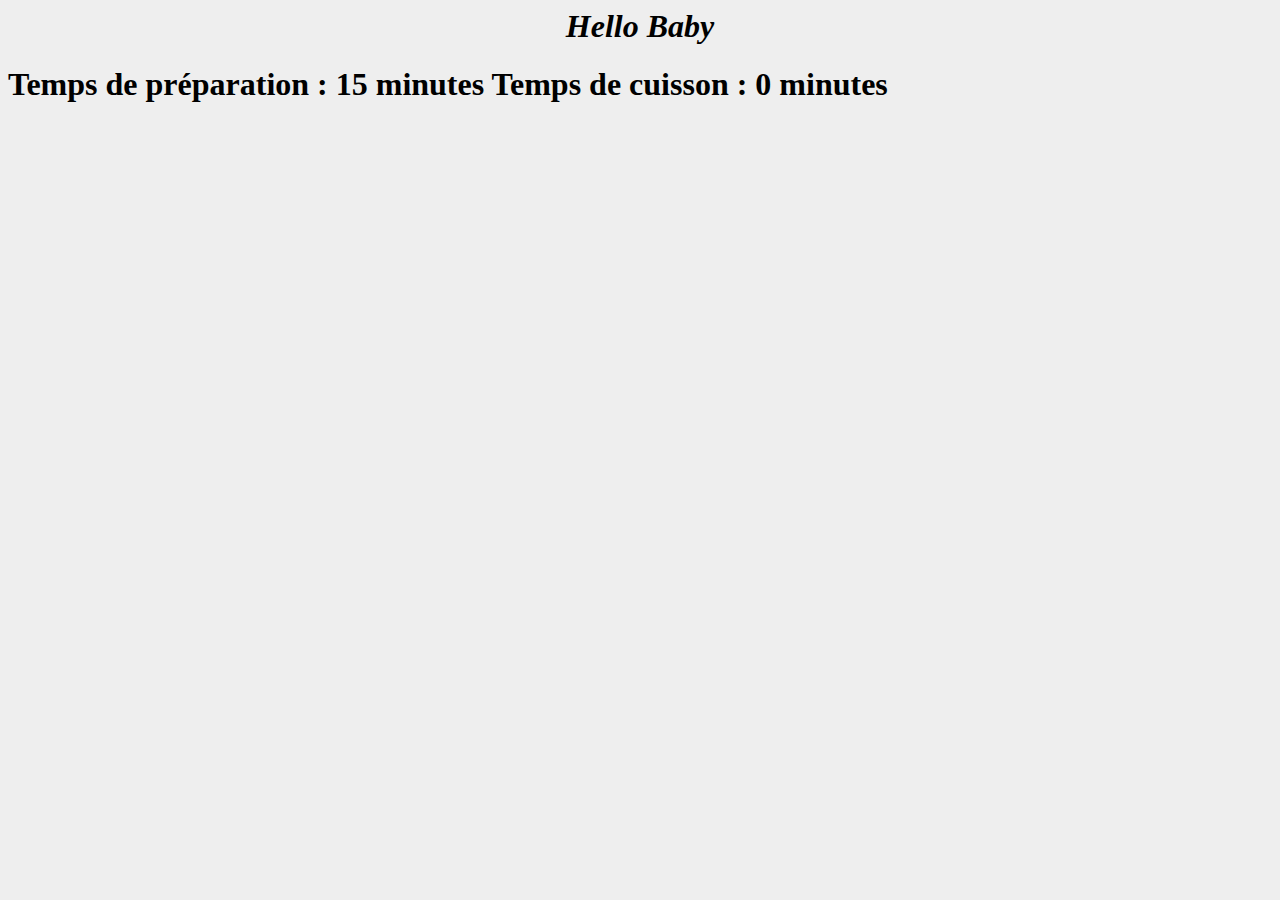
<file: recette.html>
<!doctype>
<html>
    <heat>
    <title>recette</title>
    
    <body style="background-color: #EEEEEE">
        </body>

        <body>
        <center>
            <h1><em>Hello Baby</em></h1>
        </center>
        
        <h1>Temps de préparation : 15 minutes
            Temps de cuisson : 0 minutes
            </h1>
        </body>
    </heat>
</html>
</file>
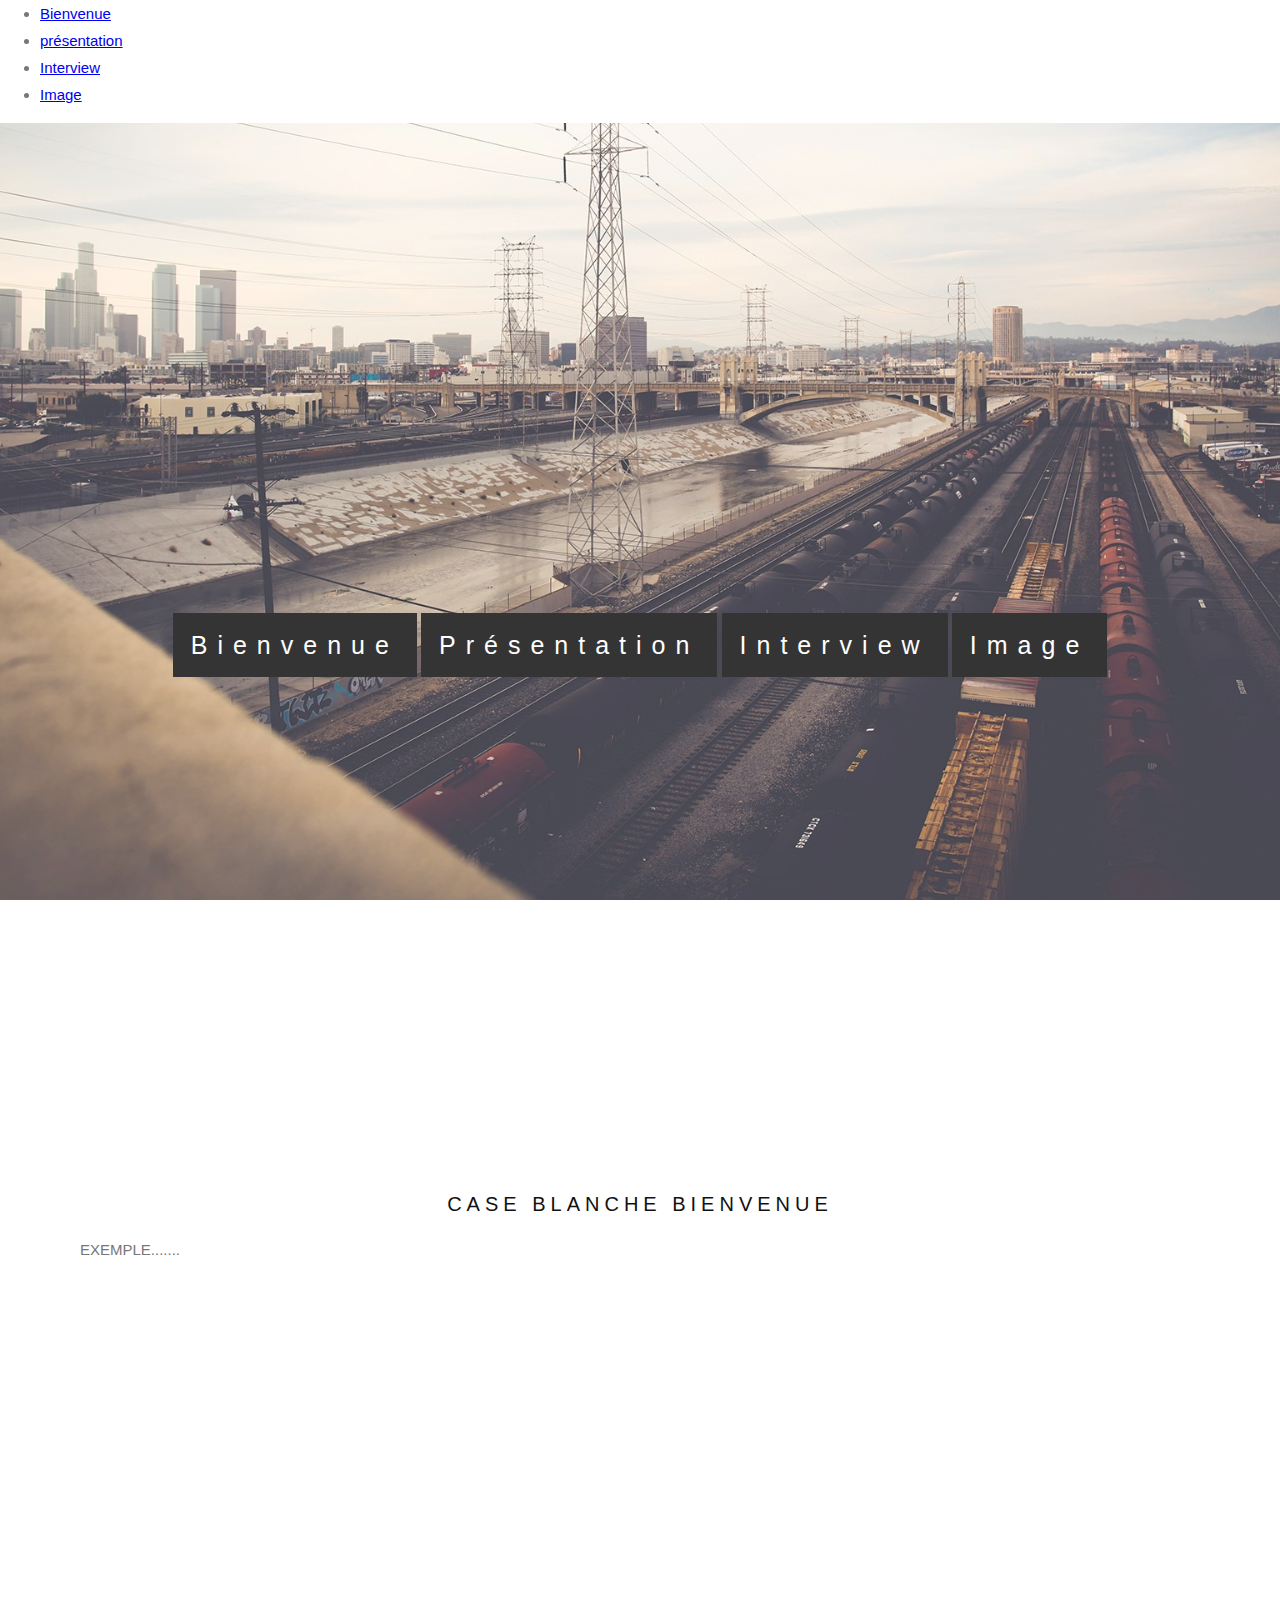
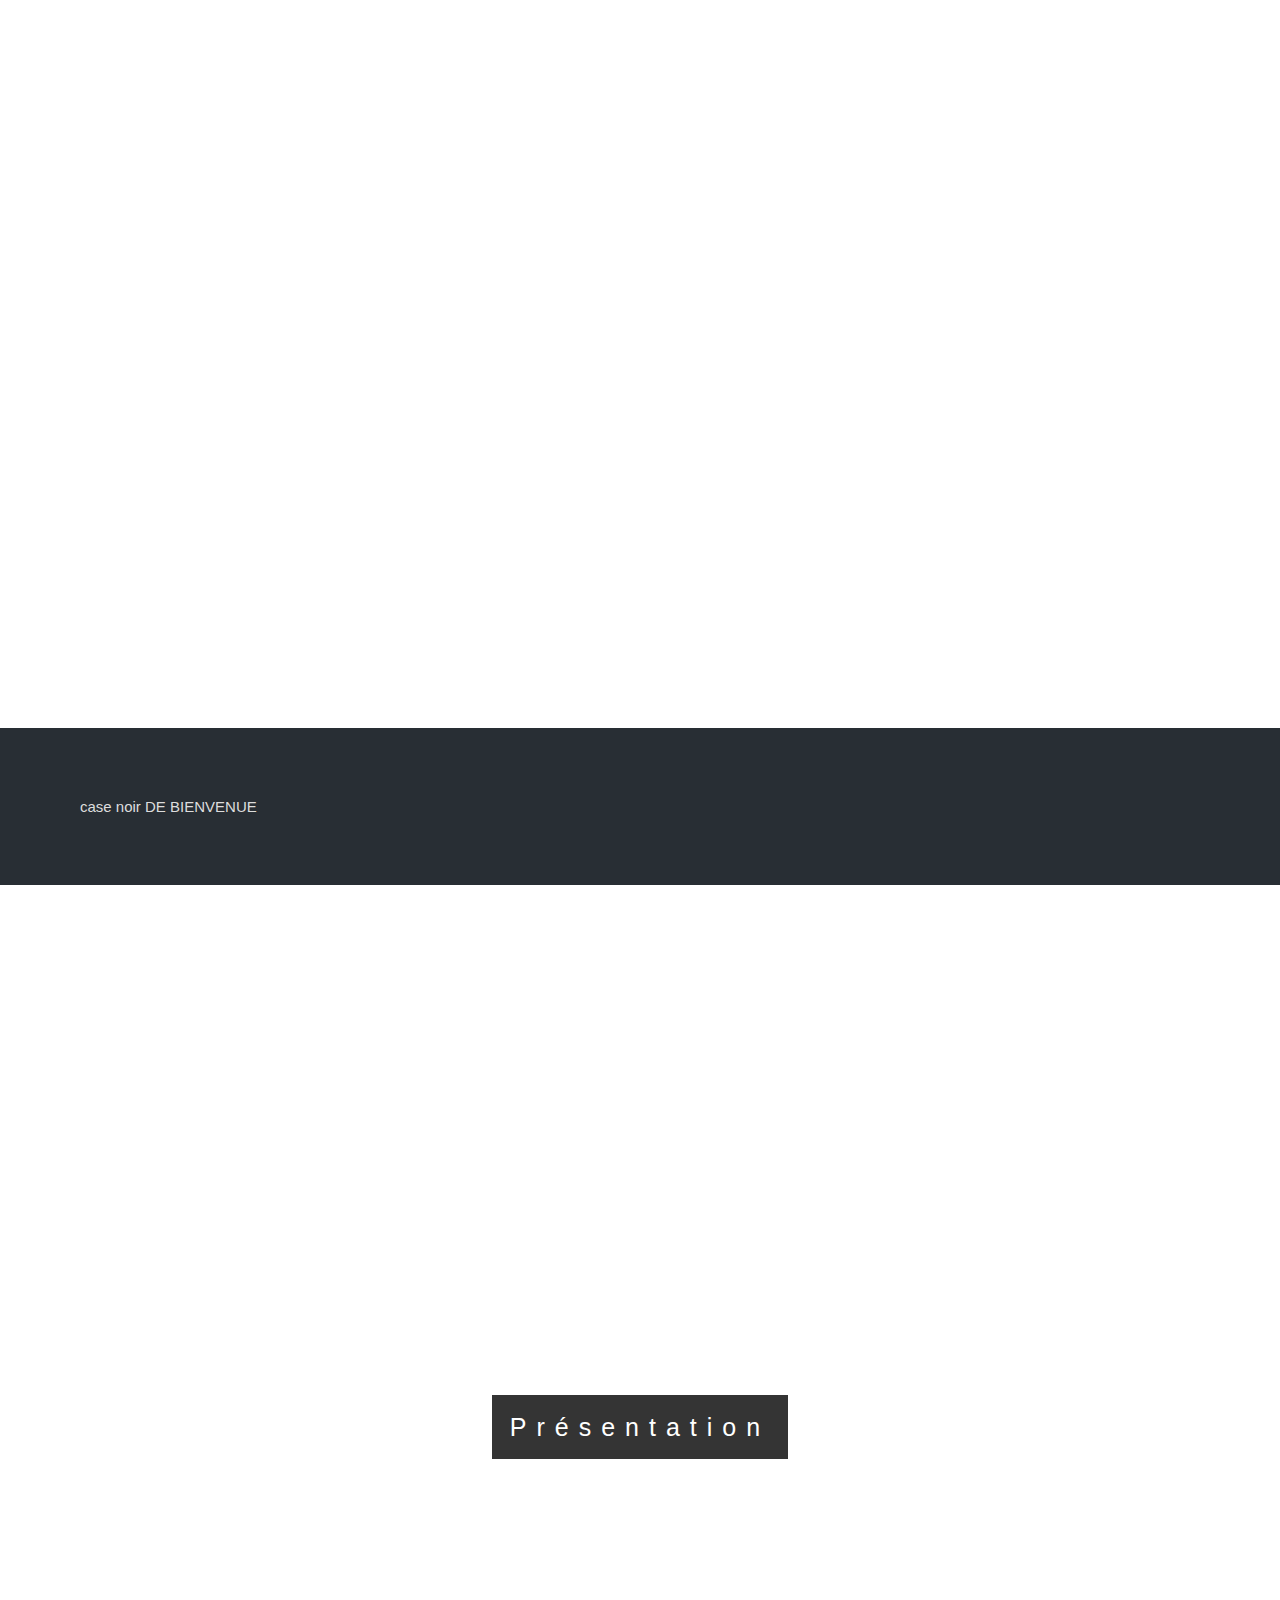
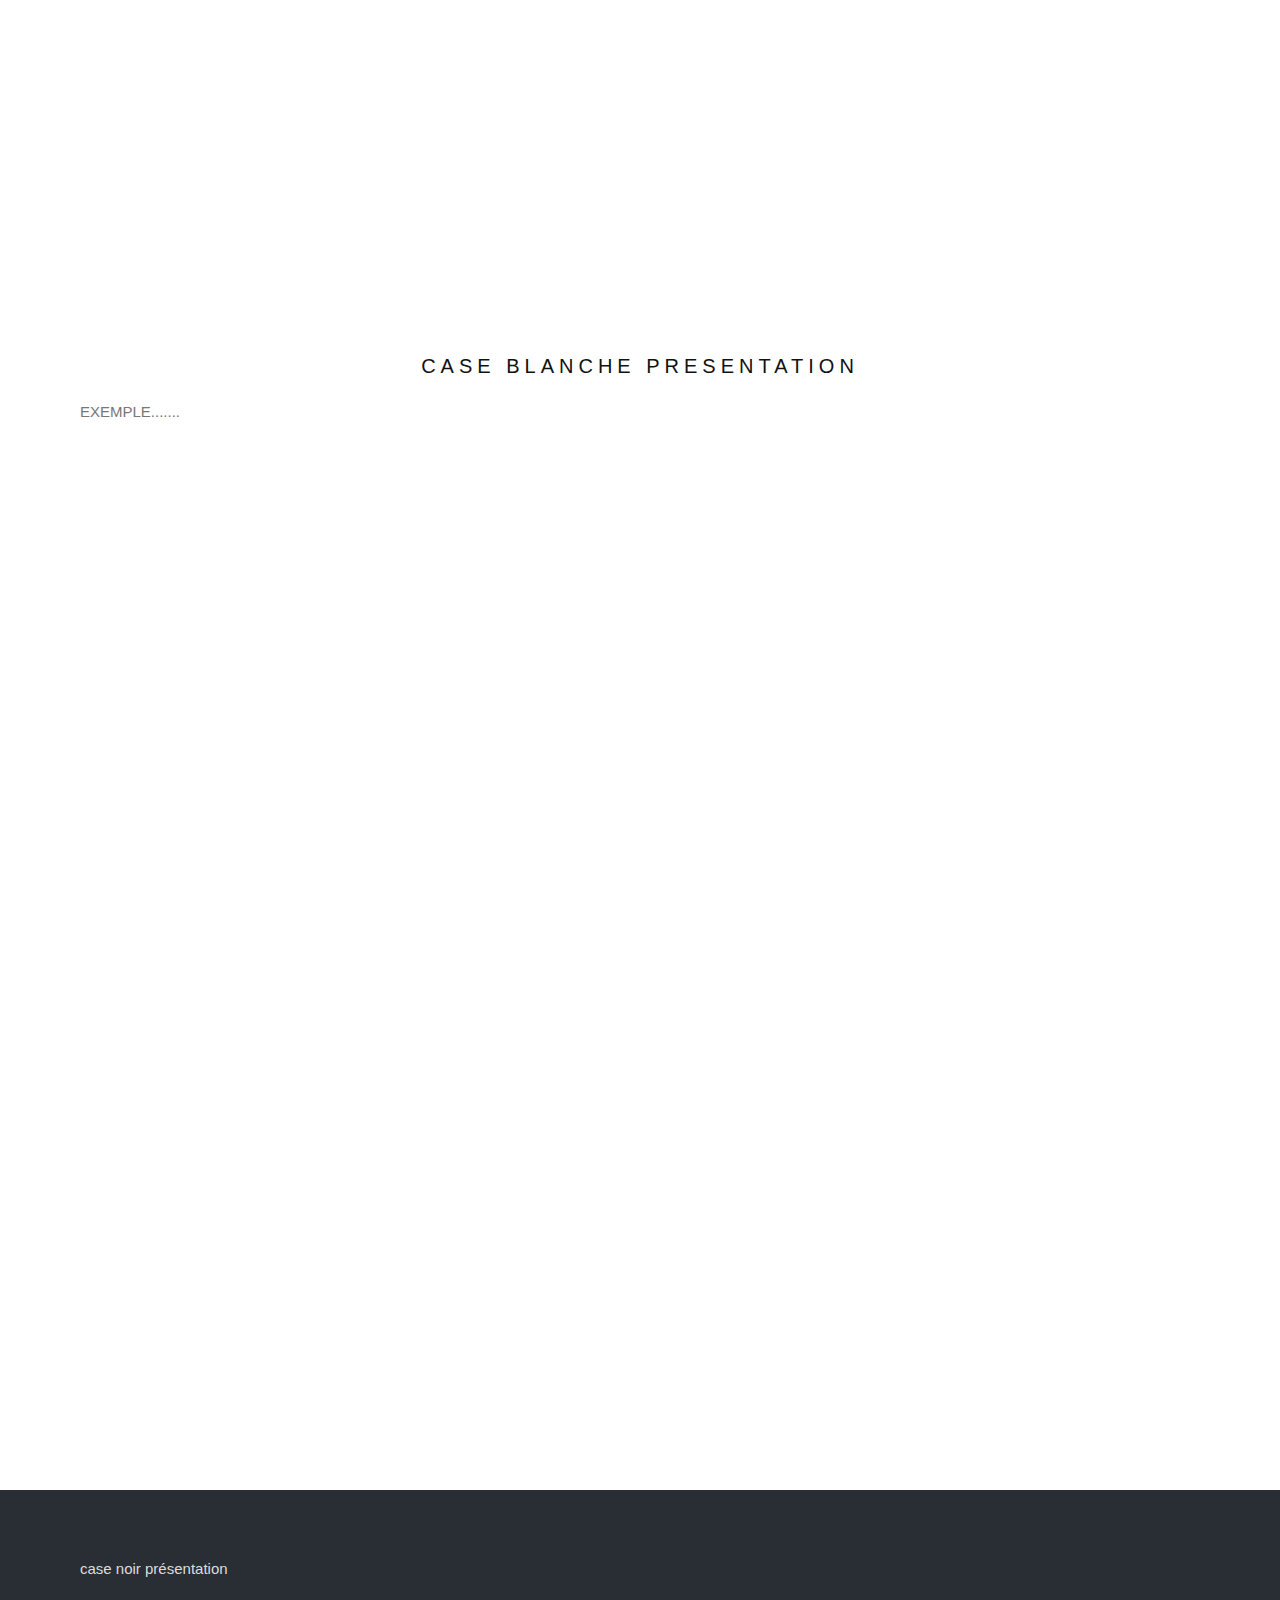
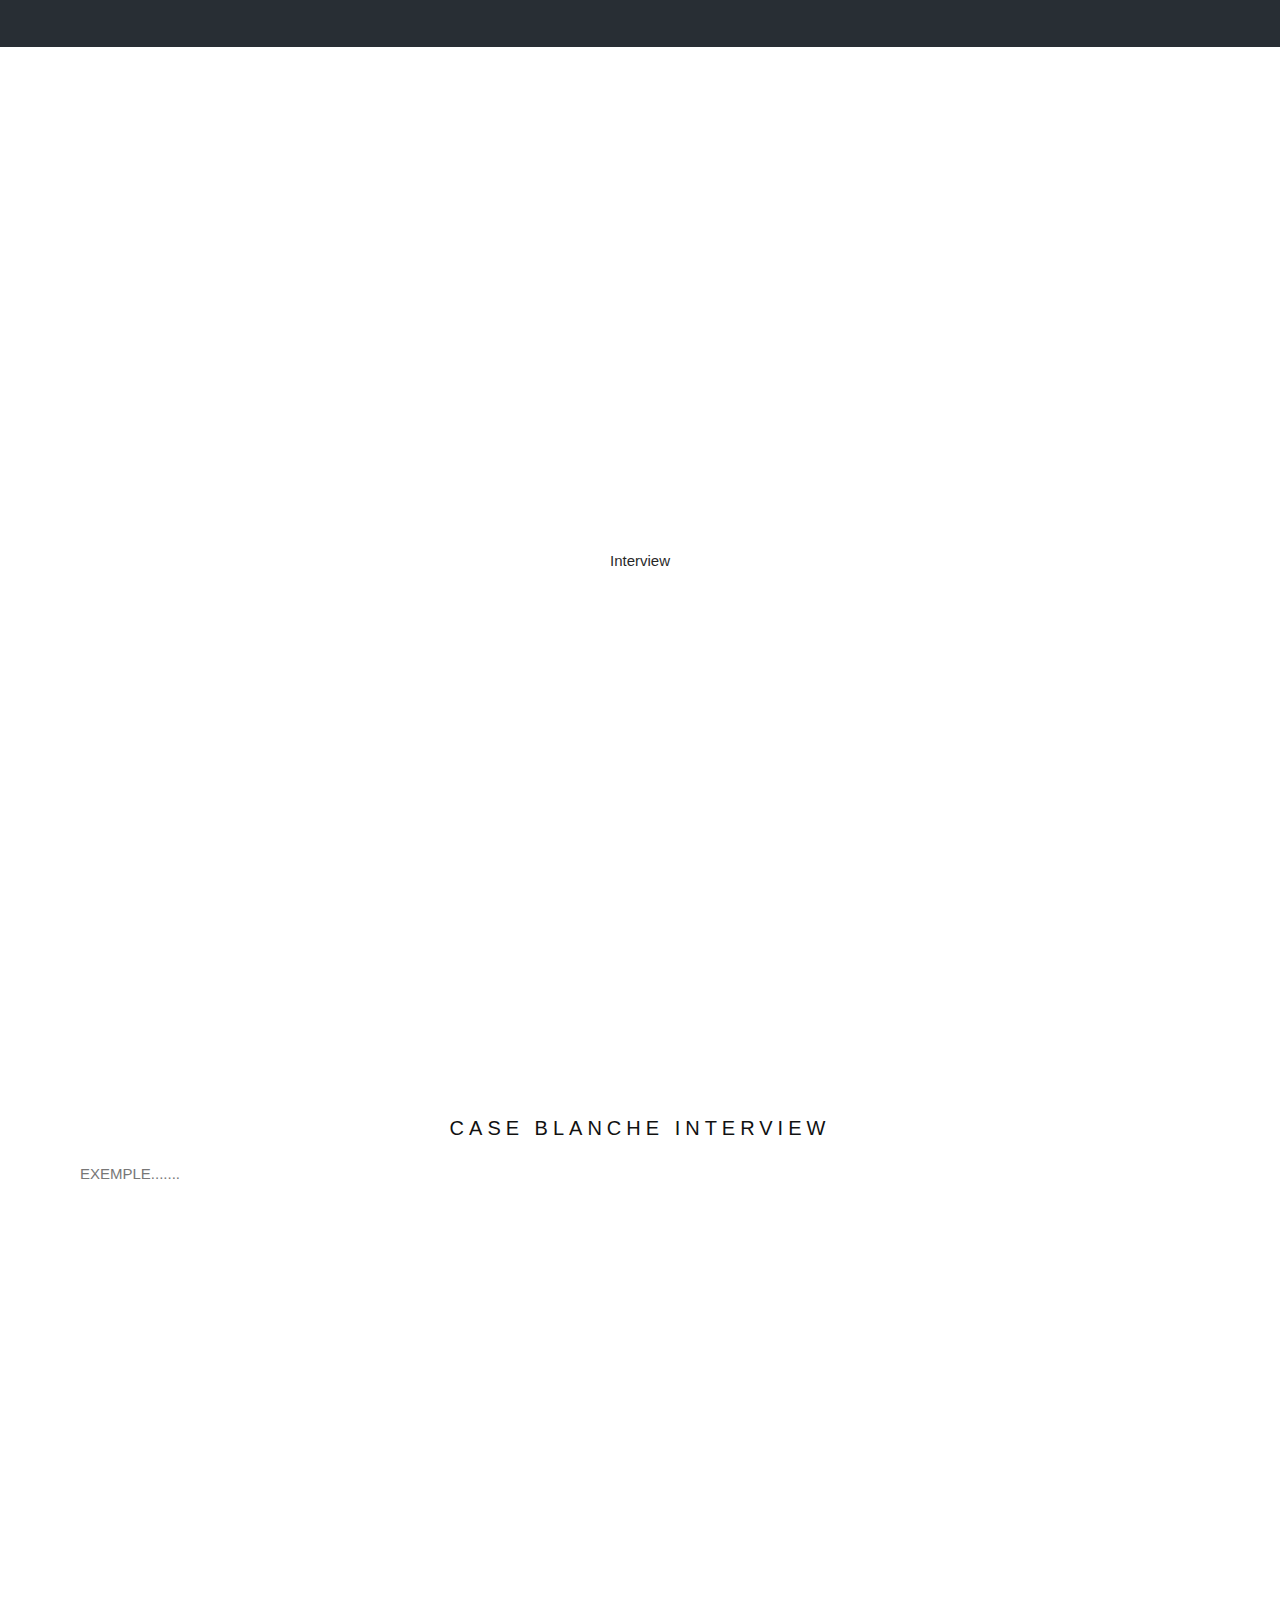
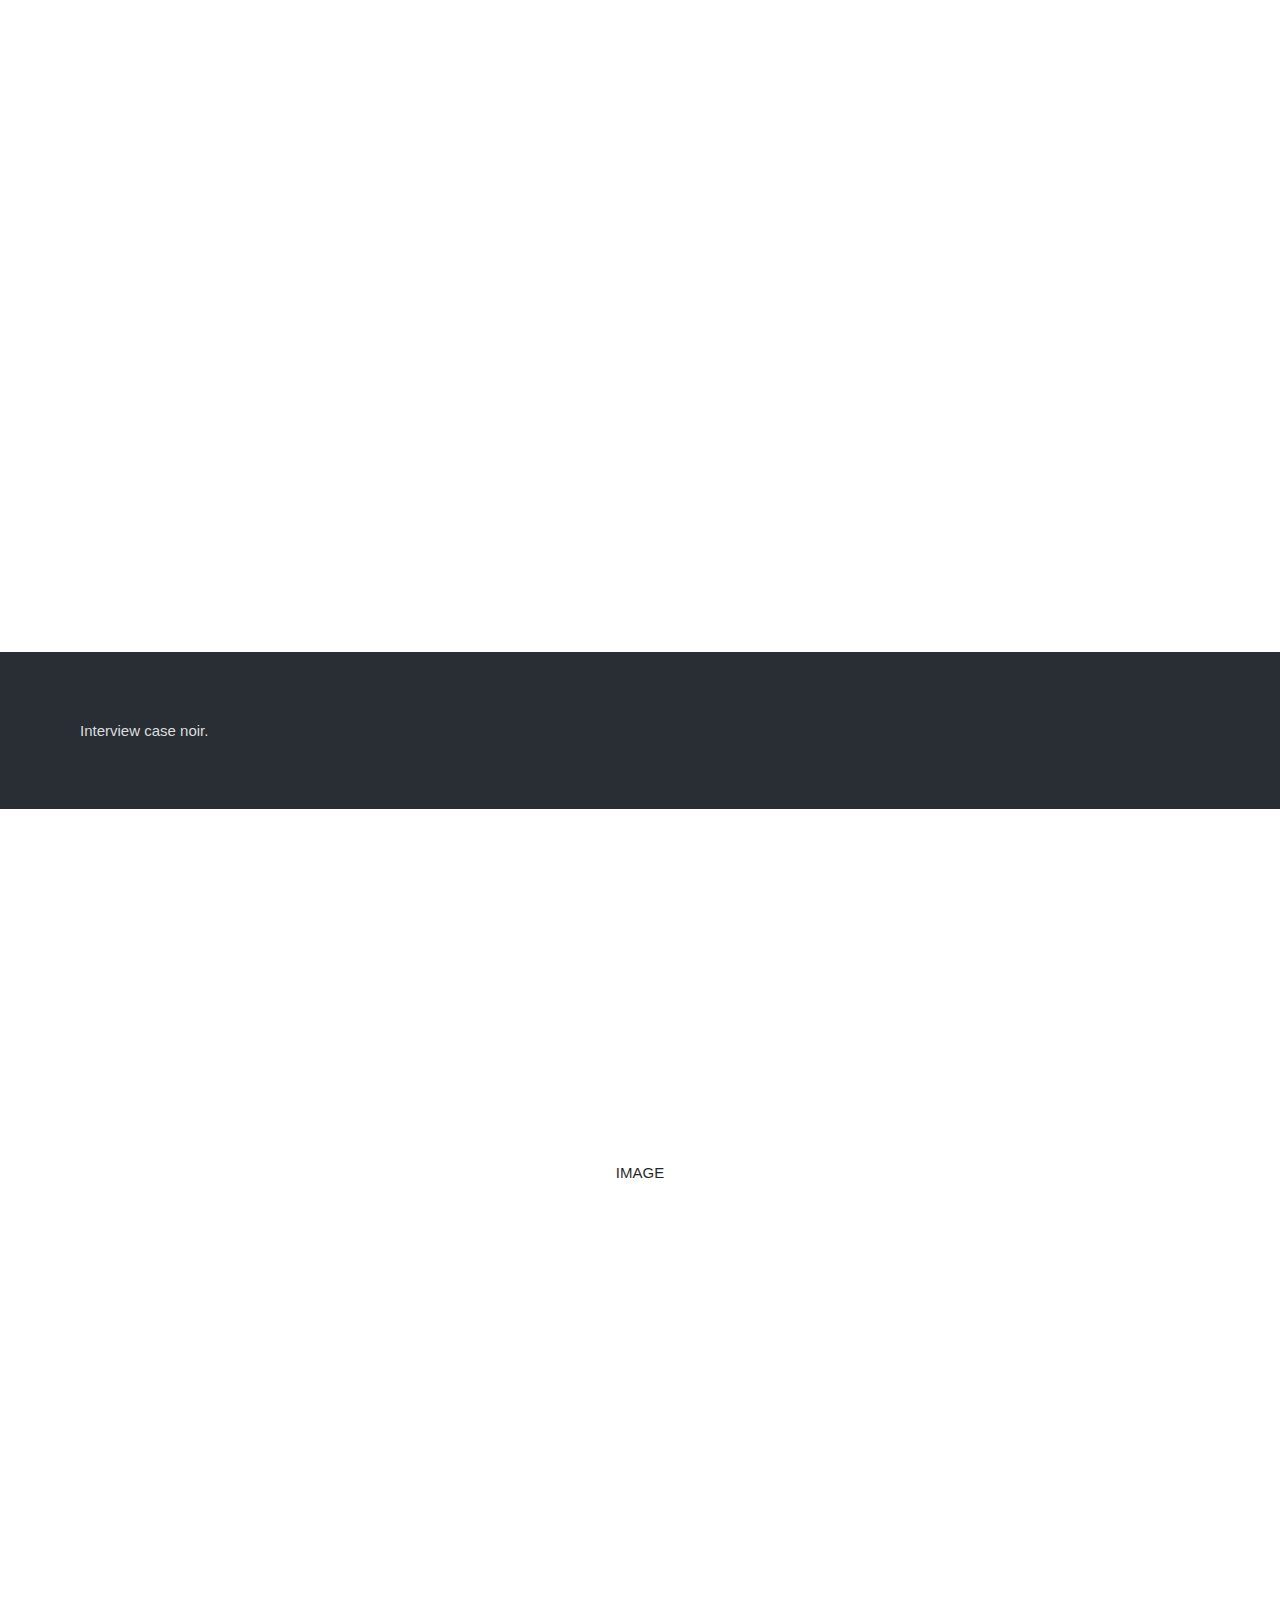
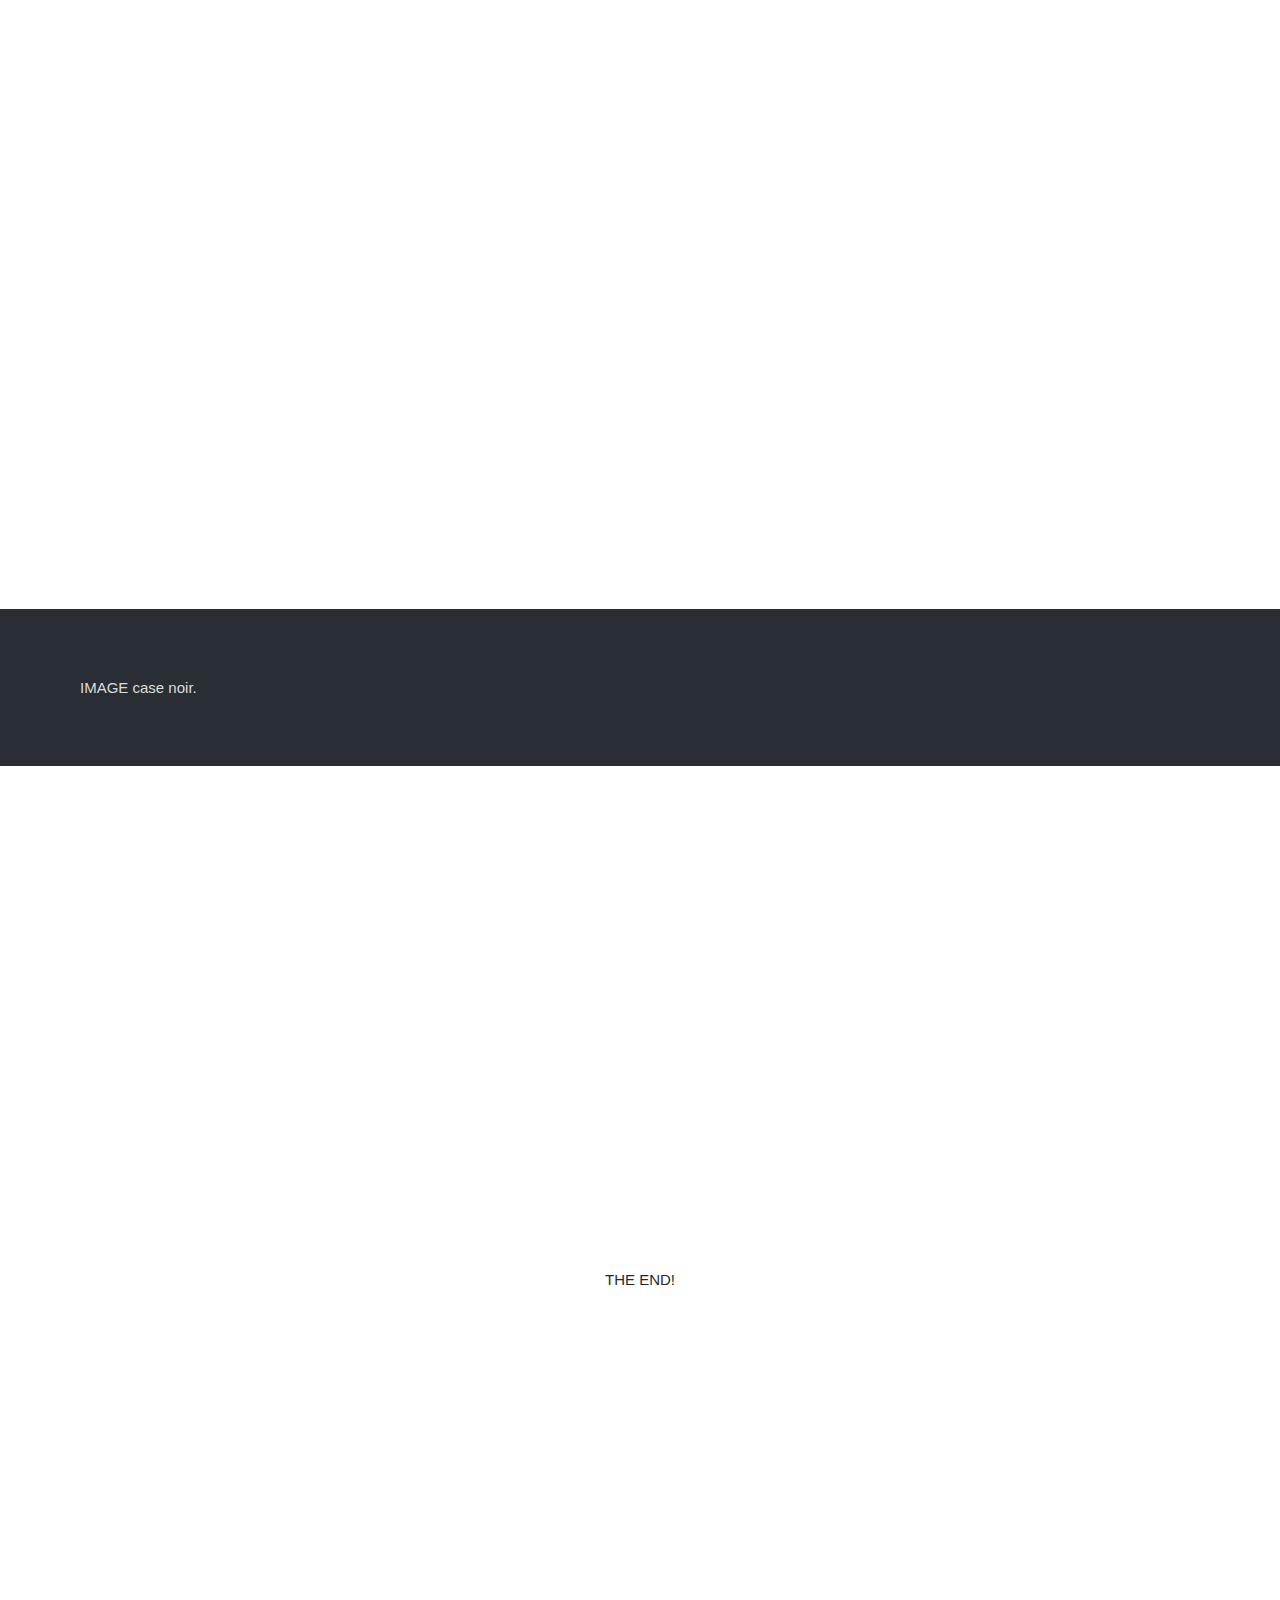
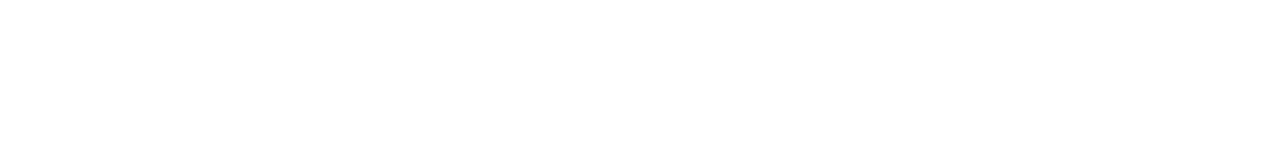
<file: testsurchrome.html>
<html>
    <head>
<meta name="viewport" content="width=device-width, initial-scale=1">
<meta charset="utf-8">
<link rel="stylesheet" href="css/stylesprefo.css">
</head>
<body>
<!-- lien de la meme page -->
  <ul>
    <li><a href="#Bienvenue">Bienvenue</a></li>
    <li><a href="#Présentation">présentation</a></li>
    <li><a href="#Interview">Interview</a></li>
    <li><a href="#Image">Image</a></li>
  </ul>
<!-- lien de la meme page -->
<!-- balises pour le multimédia -->

<!-- balises pour le multimédia -->
 
<div class="bgimg-1">
  <div class="caption">  
   <span class="border"><a href="#Bienvenue">Bienvenue</a></span>
  <span class="border"><a href="#Présentation">Présentation</a></span>
  <span class="border"><a href="#Interview">Interview</a></span>
  <span class="border"><a href="#Image">Image</a></li></span>
    </div>
</div>

<div class="caption">
 
 </div>

<div style="color: #777;background-color:white;text-align:center;padding:50px 80px;text-align: justify;">
  <h3 style="text-align:center;">CASE BLANCHE BIENVENUE</h3>
  <p>EXEMPLE.......</p>
</div>

<div class="bgimg-1">
  <div class="caption">
  <span class="border" style="background-color:transparent;font-size:25px;color: #ffffff;">BIENVENUE</span>
  </div>
</div>

<div style="position:relative;">
  <div style="color:#ddd;background-color:#282E34;text-align:center;padding:50px 80px;text-align: justify;">
  <p>case noir DE BIENVENUE</p>
  </div>
</div>

<div class="bgimg-2">
  <div class="caption">
    <h3 id="Présentation"></h3>
  <span class="border"><a>Présentation</a></span>
    </div>
</div>

<div style="color: #777;background-color:white;text-align:center;padding:50px 80px;text-align: justify;">
  <h3 style="text-align:center;">CASE BLANCHE PRESENTATION</h3>
  <p>EXEMPLE.......</p>
</div>
<div class="bgimg-2">
  <div class="caption">
  <span class="border" style="background-color:transparent;font-size:25px;color: #ffffff;">Pésentation</span>
  </div>
</div>

<div style="position:relative;">
  <div style="color:#ddd;background-color:#282E34;text-align:center;padding:50px 80px;text-align: justify;">
  <p>case noir présentation</p>
  </div>
</div>

<div class="bgimg-3">
  <div class="caption">
  <span class="border">Interview</span>
  </div>
</div>

<div style="color: #777;background-color:white;text-align:center;padding:50px 80px;text-align: justify;">
  <h3 style="text-align:center;">CASE BLANCHE Interview</h3>
  <p>EXEMPLE.......</p>
</div>

<div class="bgimg-3">
  <div class="caption">
  <span class="border" style="background-color:transparent;font-size:25px;color: #ffffff;">Interview</span>
  </div>
</div>


<div style="position:relative;">
  <div style="color:#ddd;background-color:#282E34;text-align:center;padding:50px 80px;text-align: justify;">
  <p>Interview case noir.</p>
  </div>
</div>
  
<div class="bgimg-4">
  <div class="caption">
  <span class="border">IMAGE</span>
    </div>
</div>

<link rel="stylesheet" href="css/stylesprefo.css">

<div class="bgimg-4">
  <div class="caption">
  <span class="border" style="background-color:transparent;font-size:25px;color: #ffffff;">IMAGE</span>
  </div>
</div>


<div style="position:relative;">
  <div style="color:#ddd;background-color:#282E34;text-align:center;padding:50px 80px;text-align: justify;">
  <p>IMAGE case noir.</p>
  </div>
</div>


<div class="bgimg-1">
  <div class="caption">
  <span class="border">THE END!</span>
  </div>
</div>
</body>

</html>
</file>
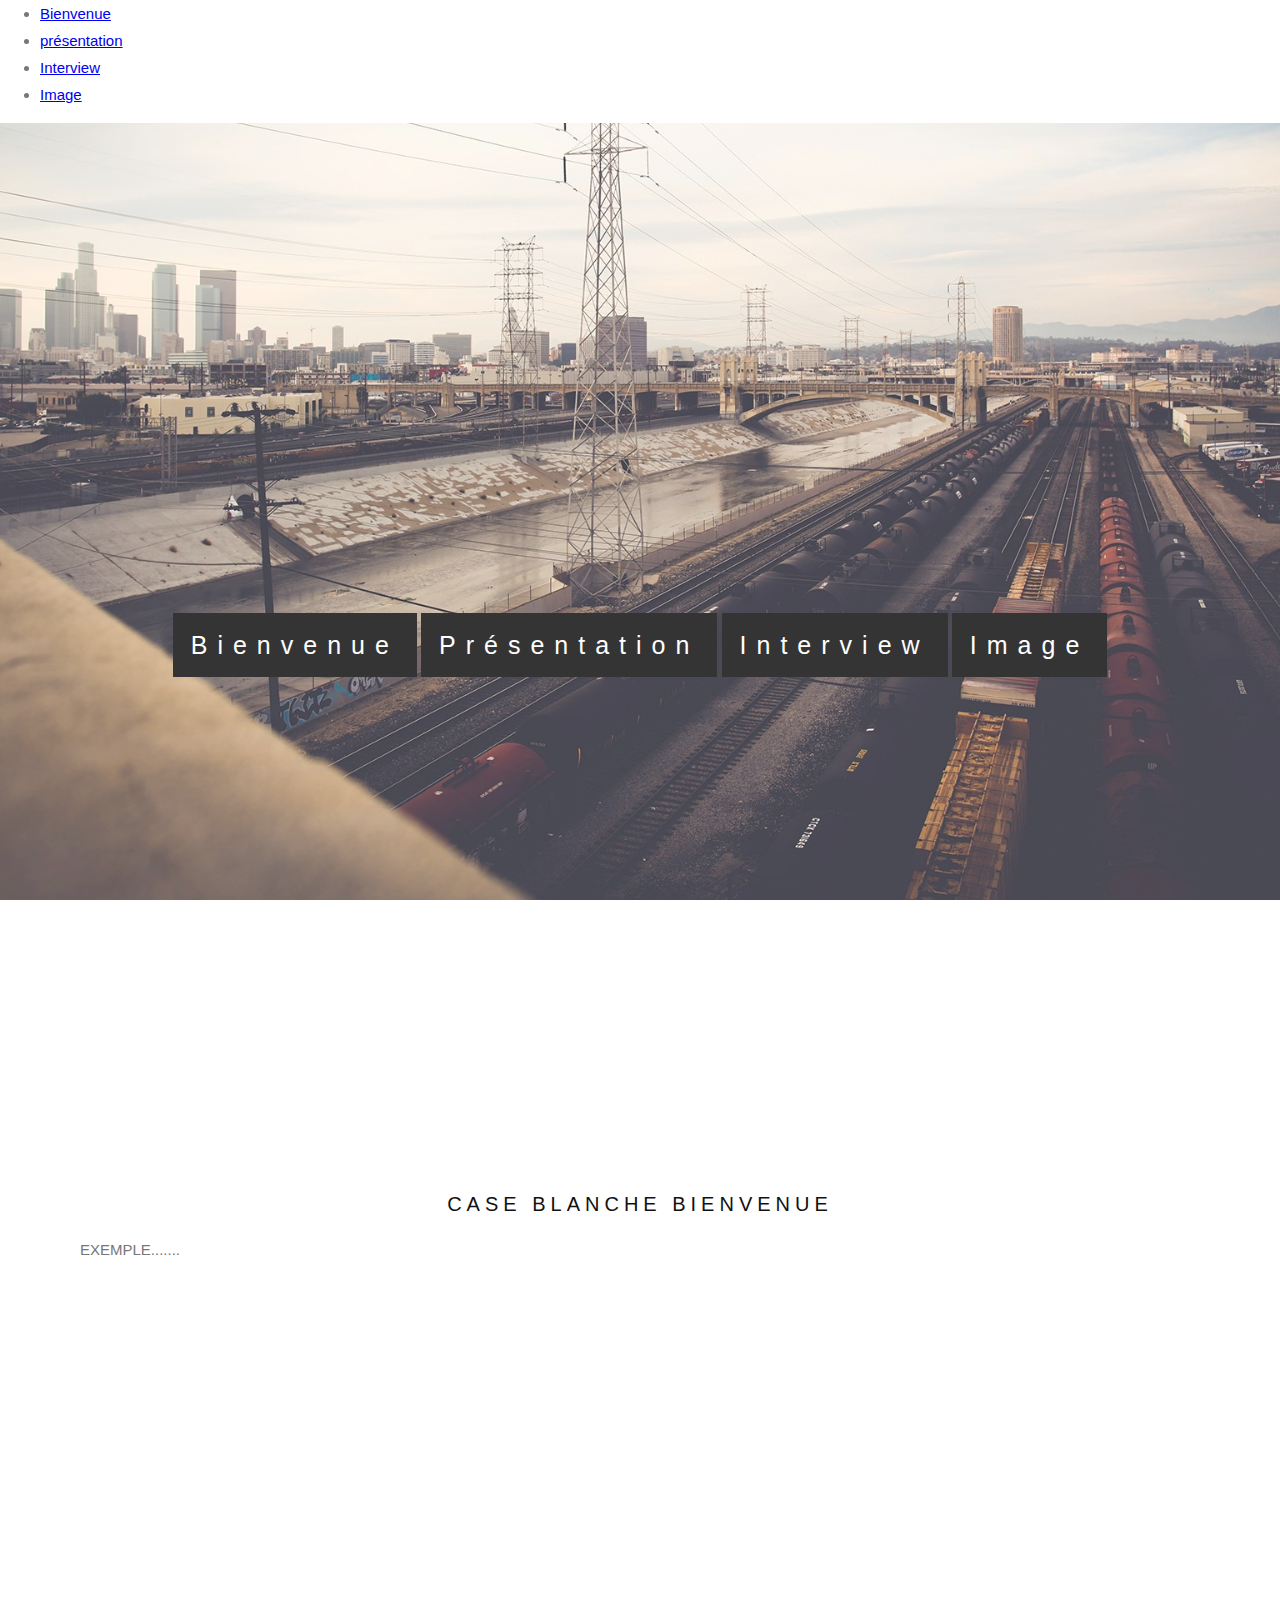
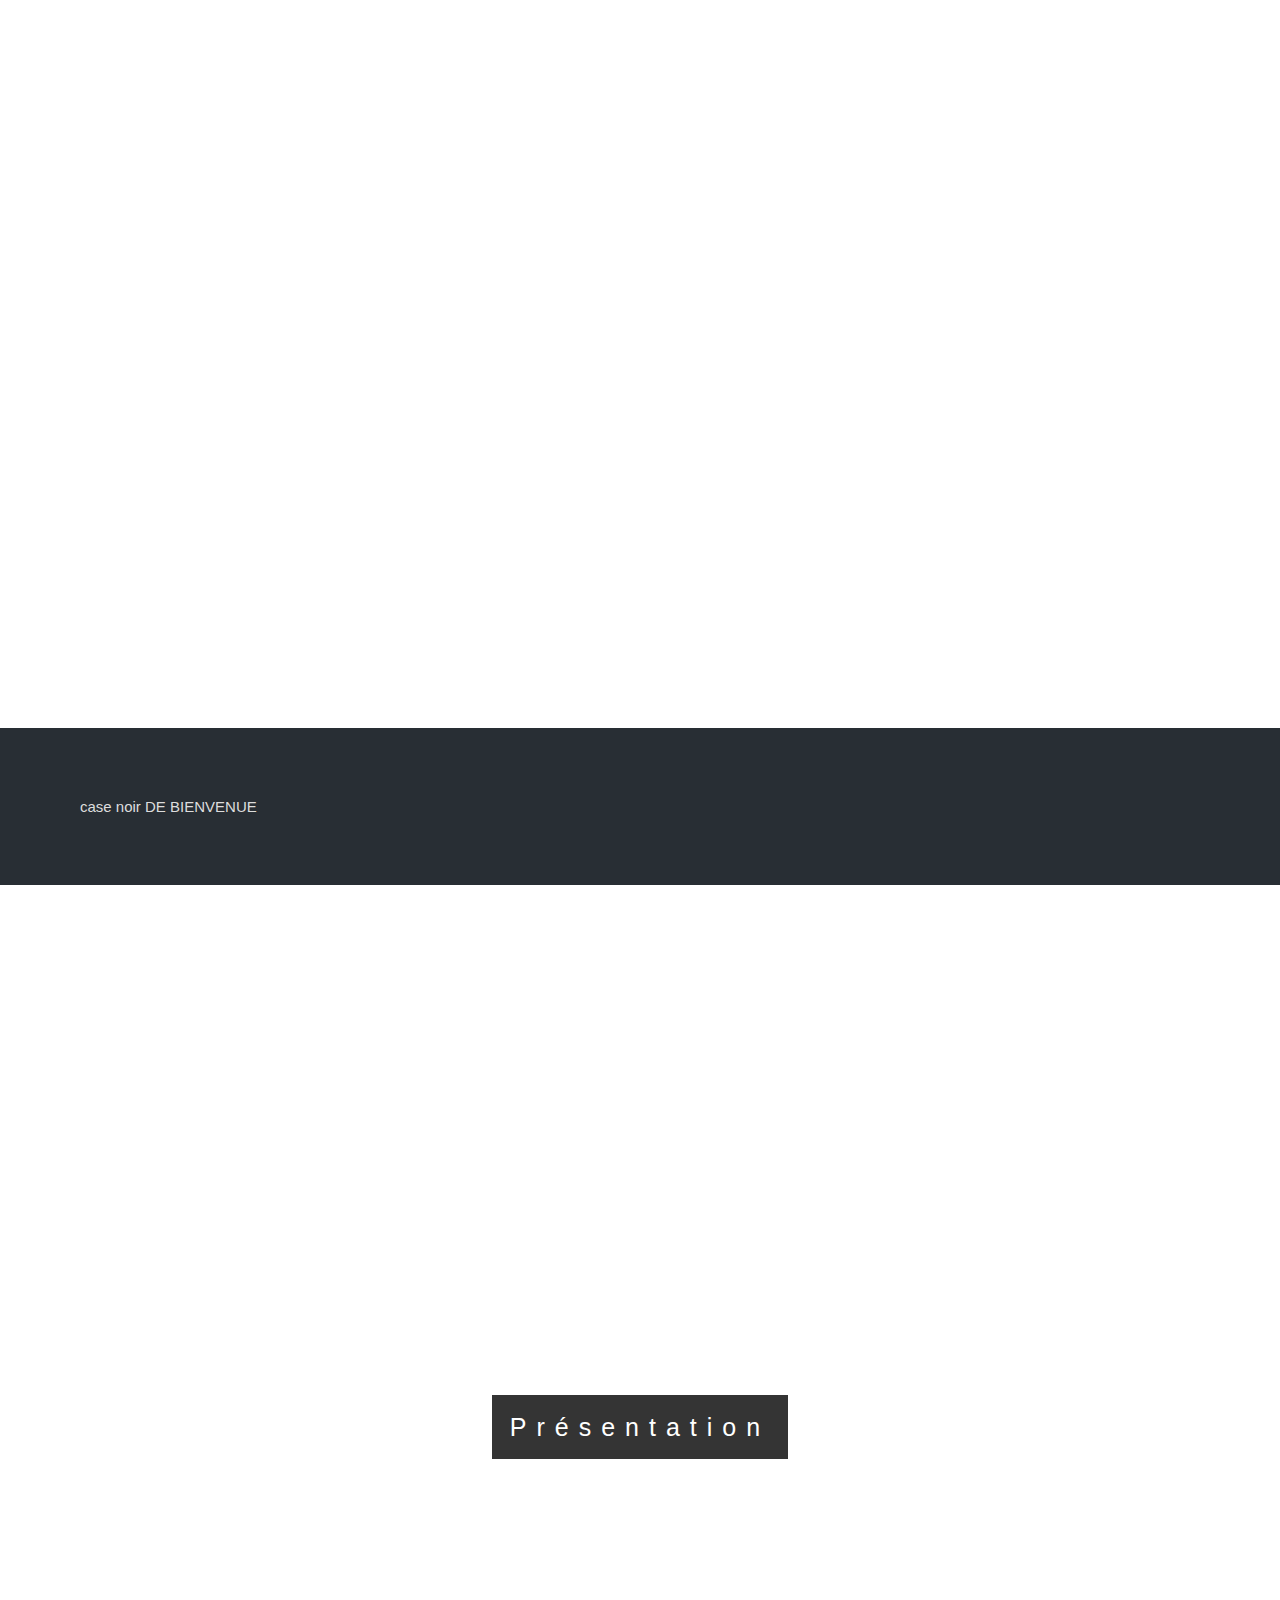
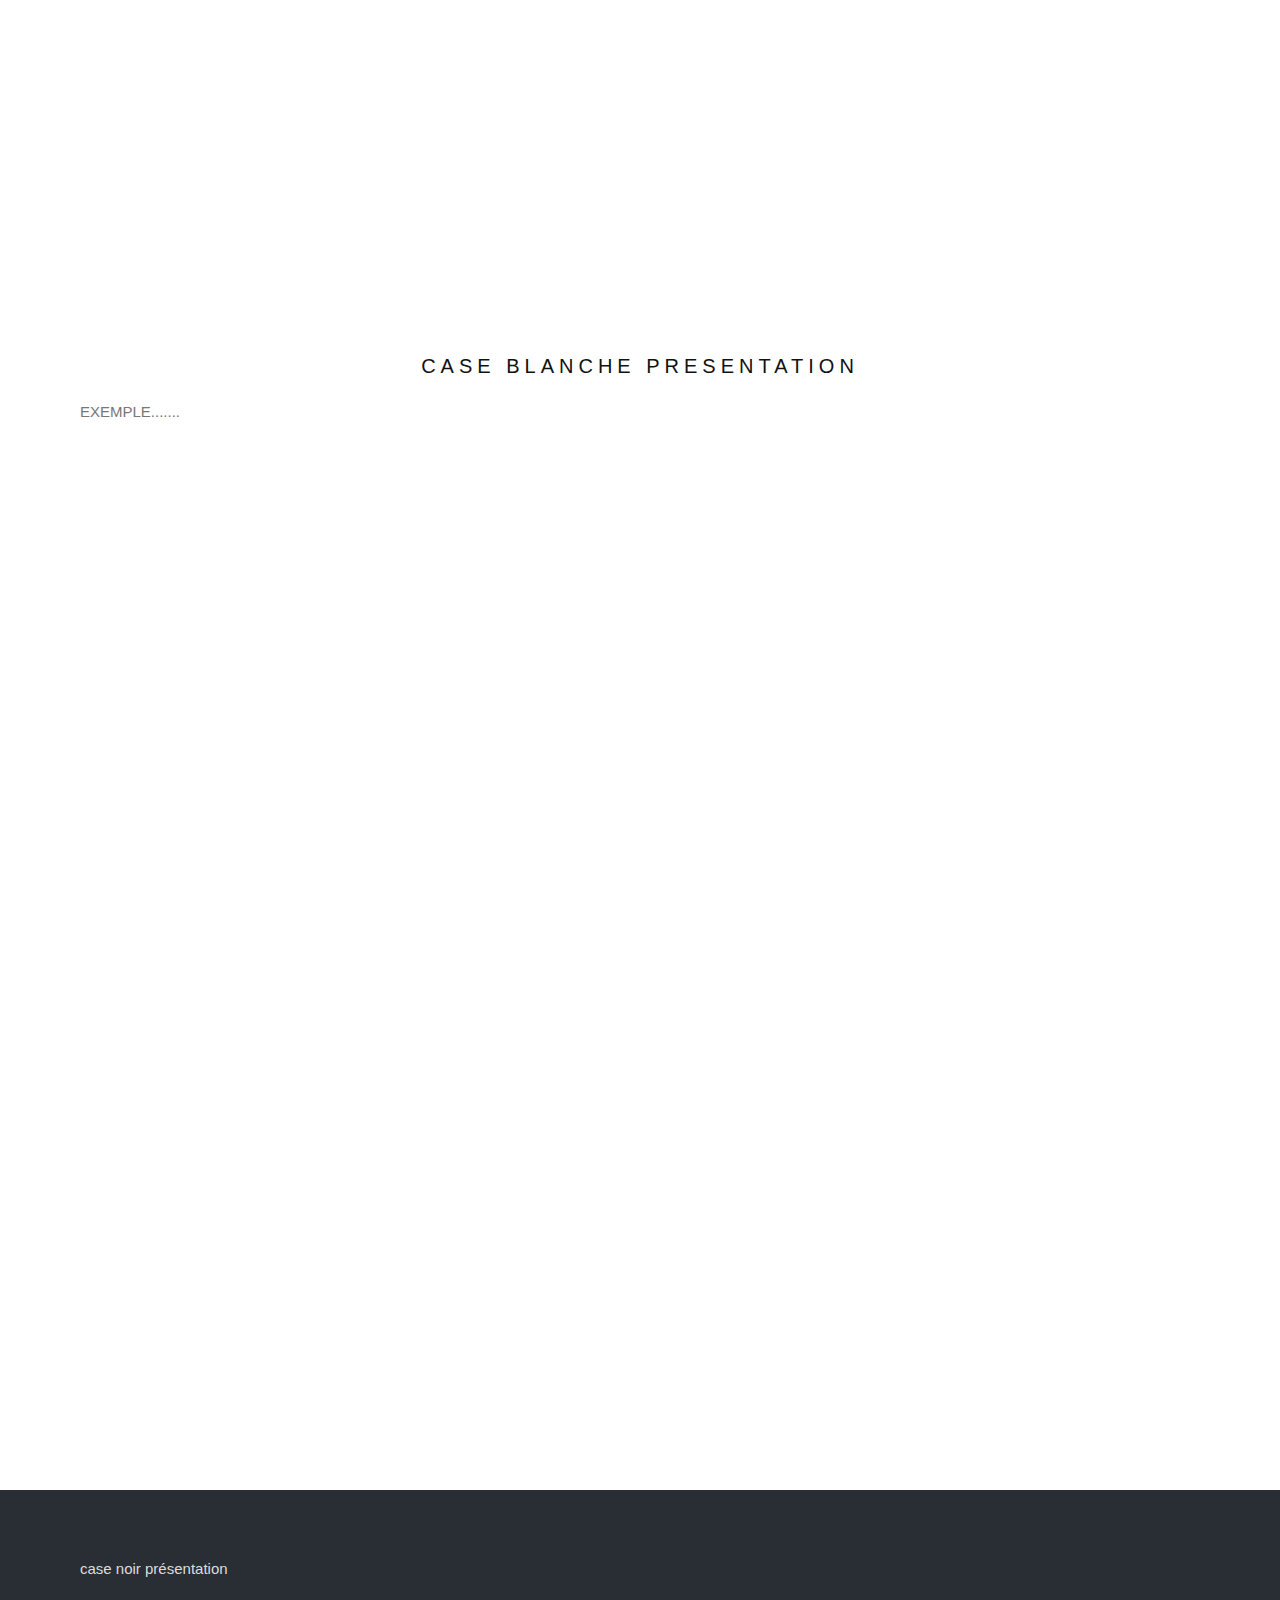
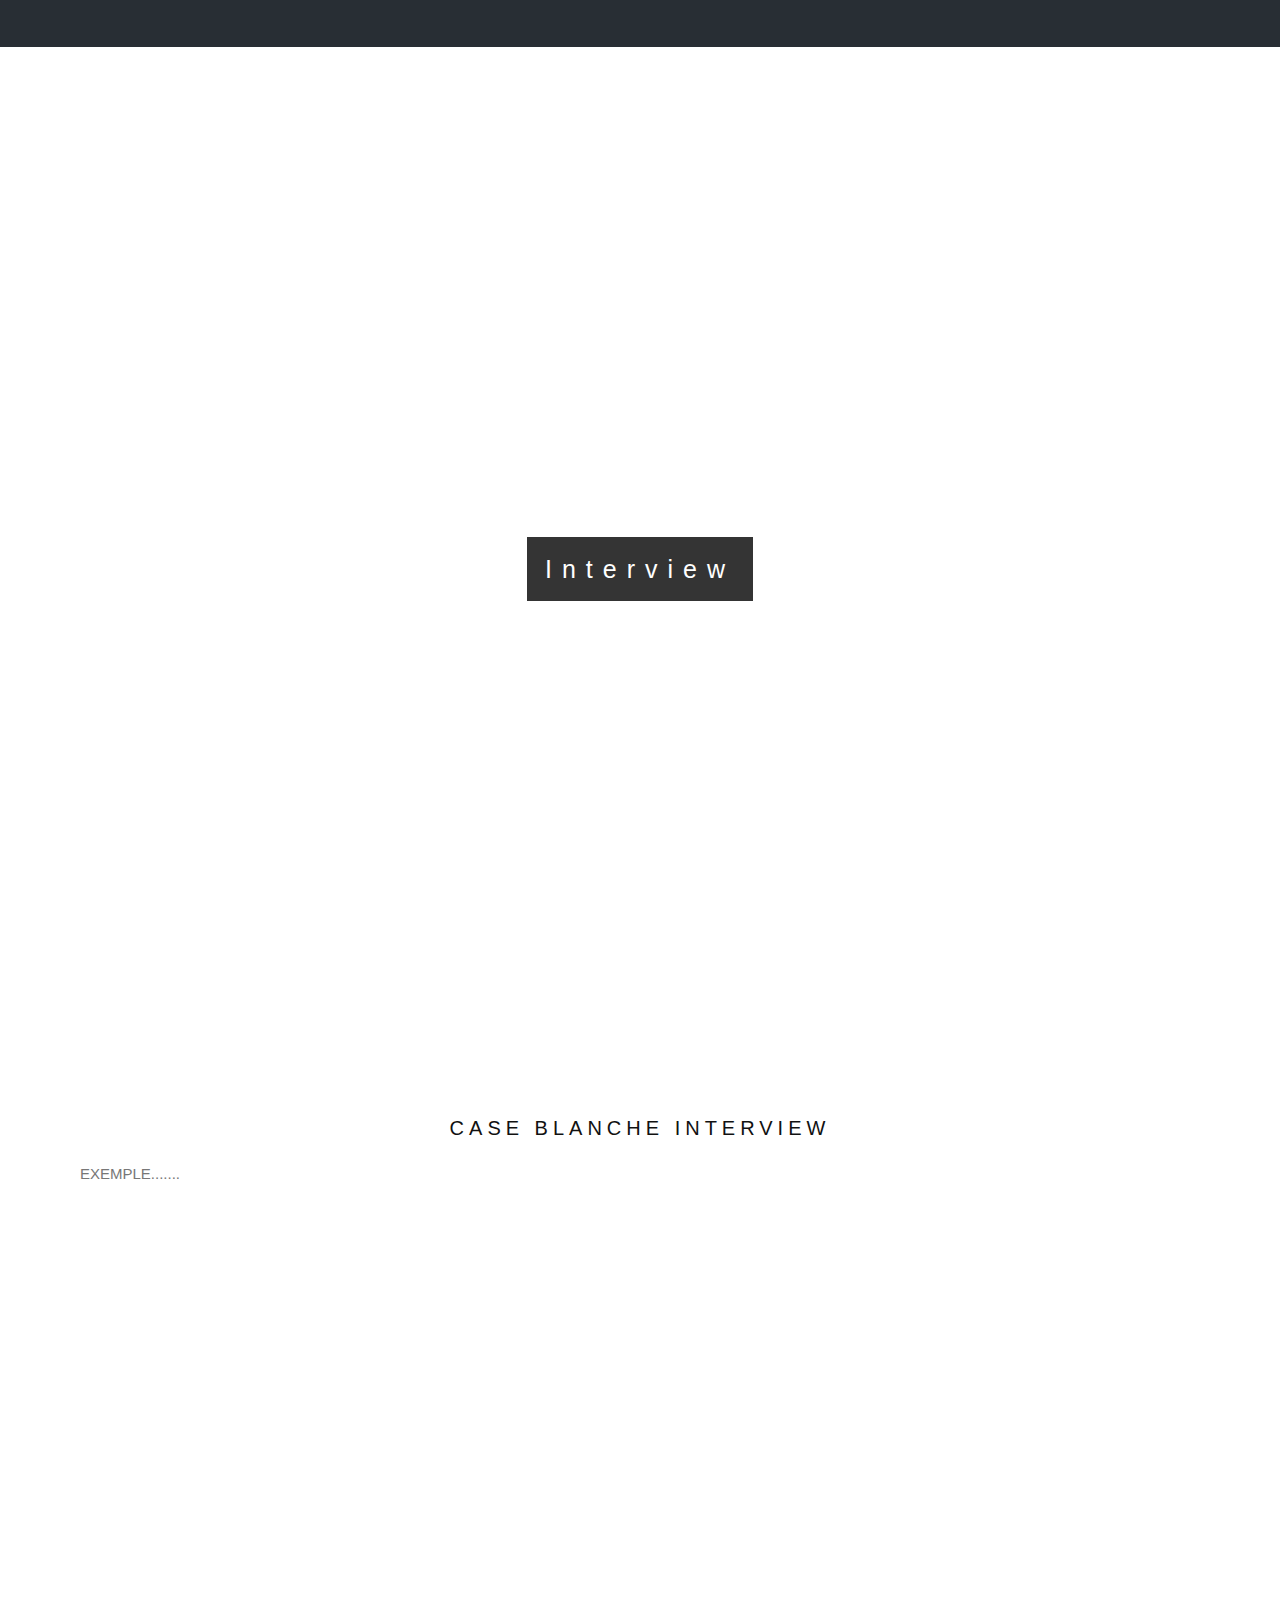
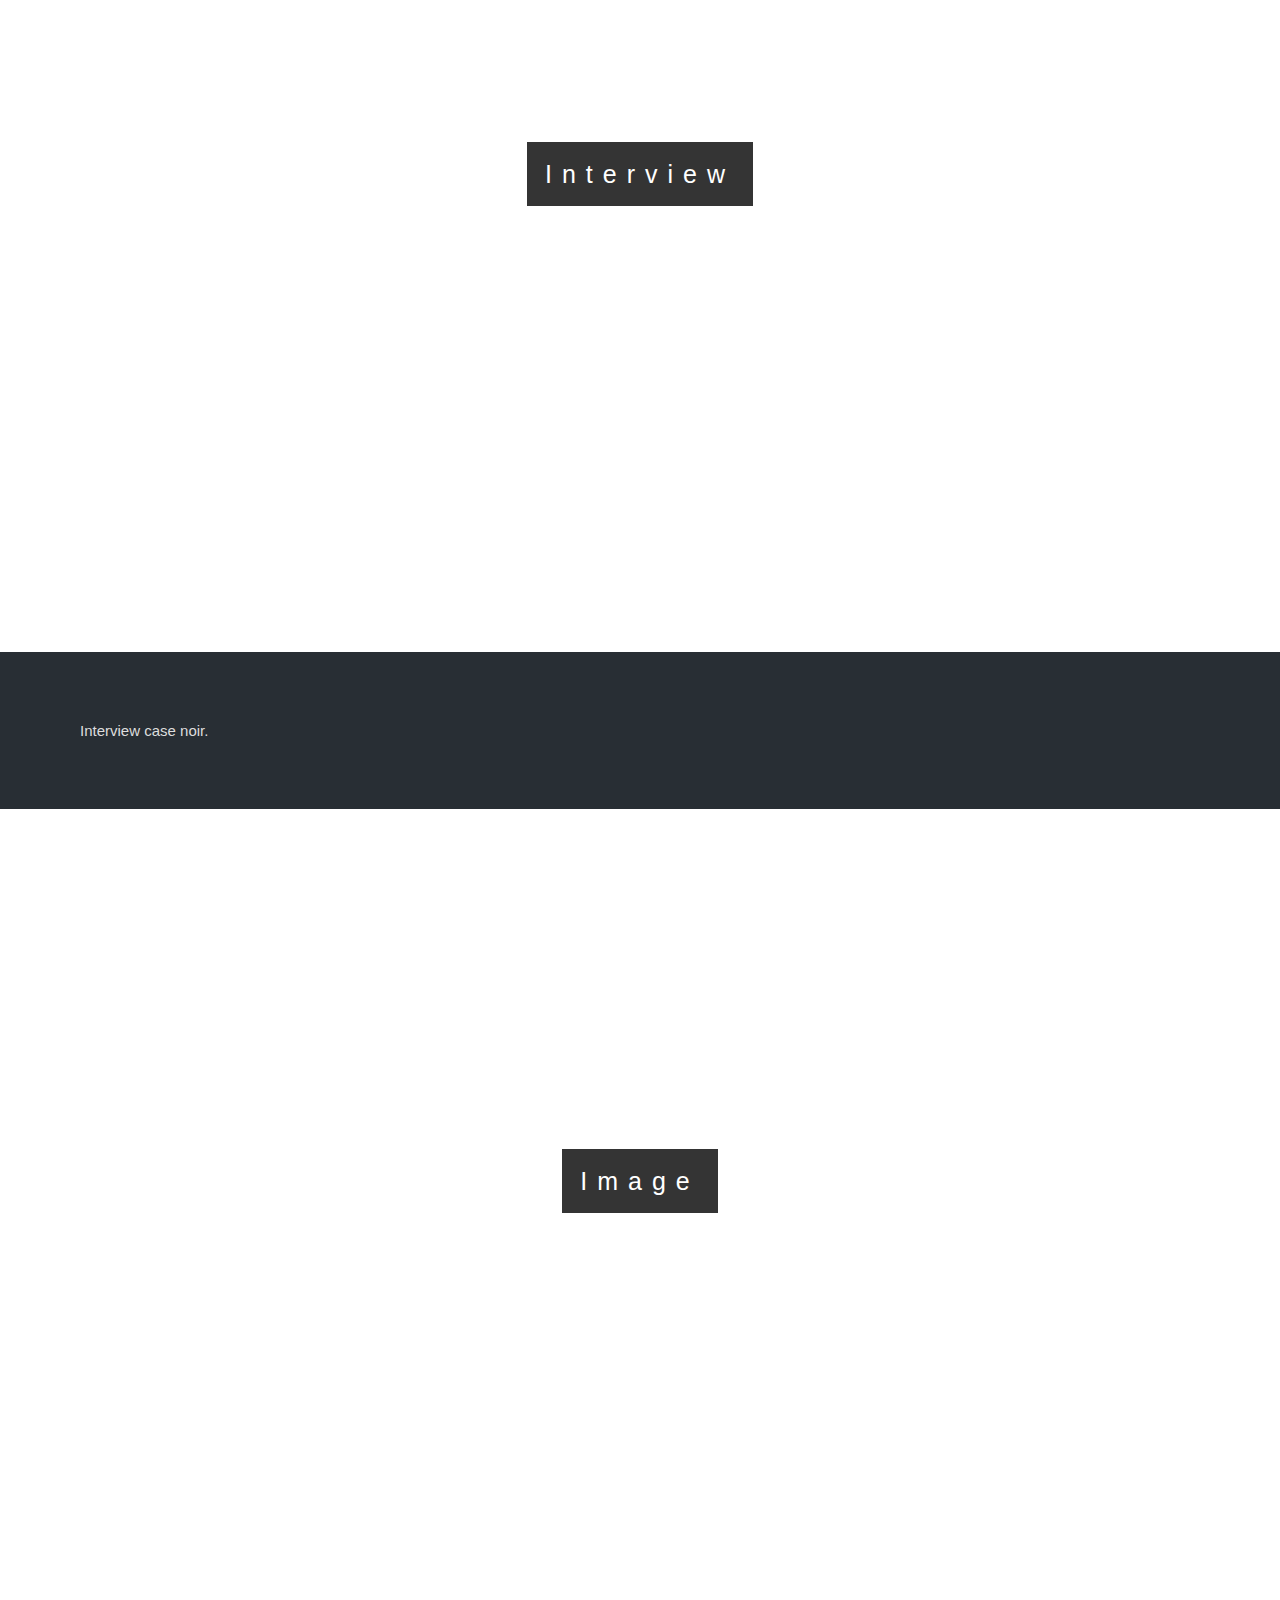
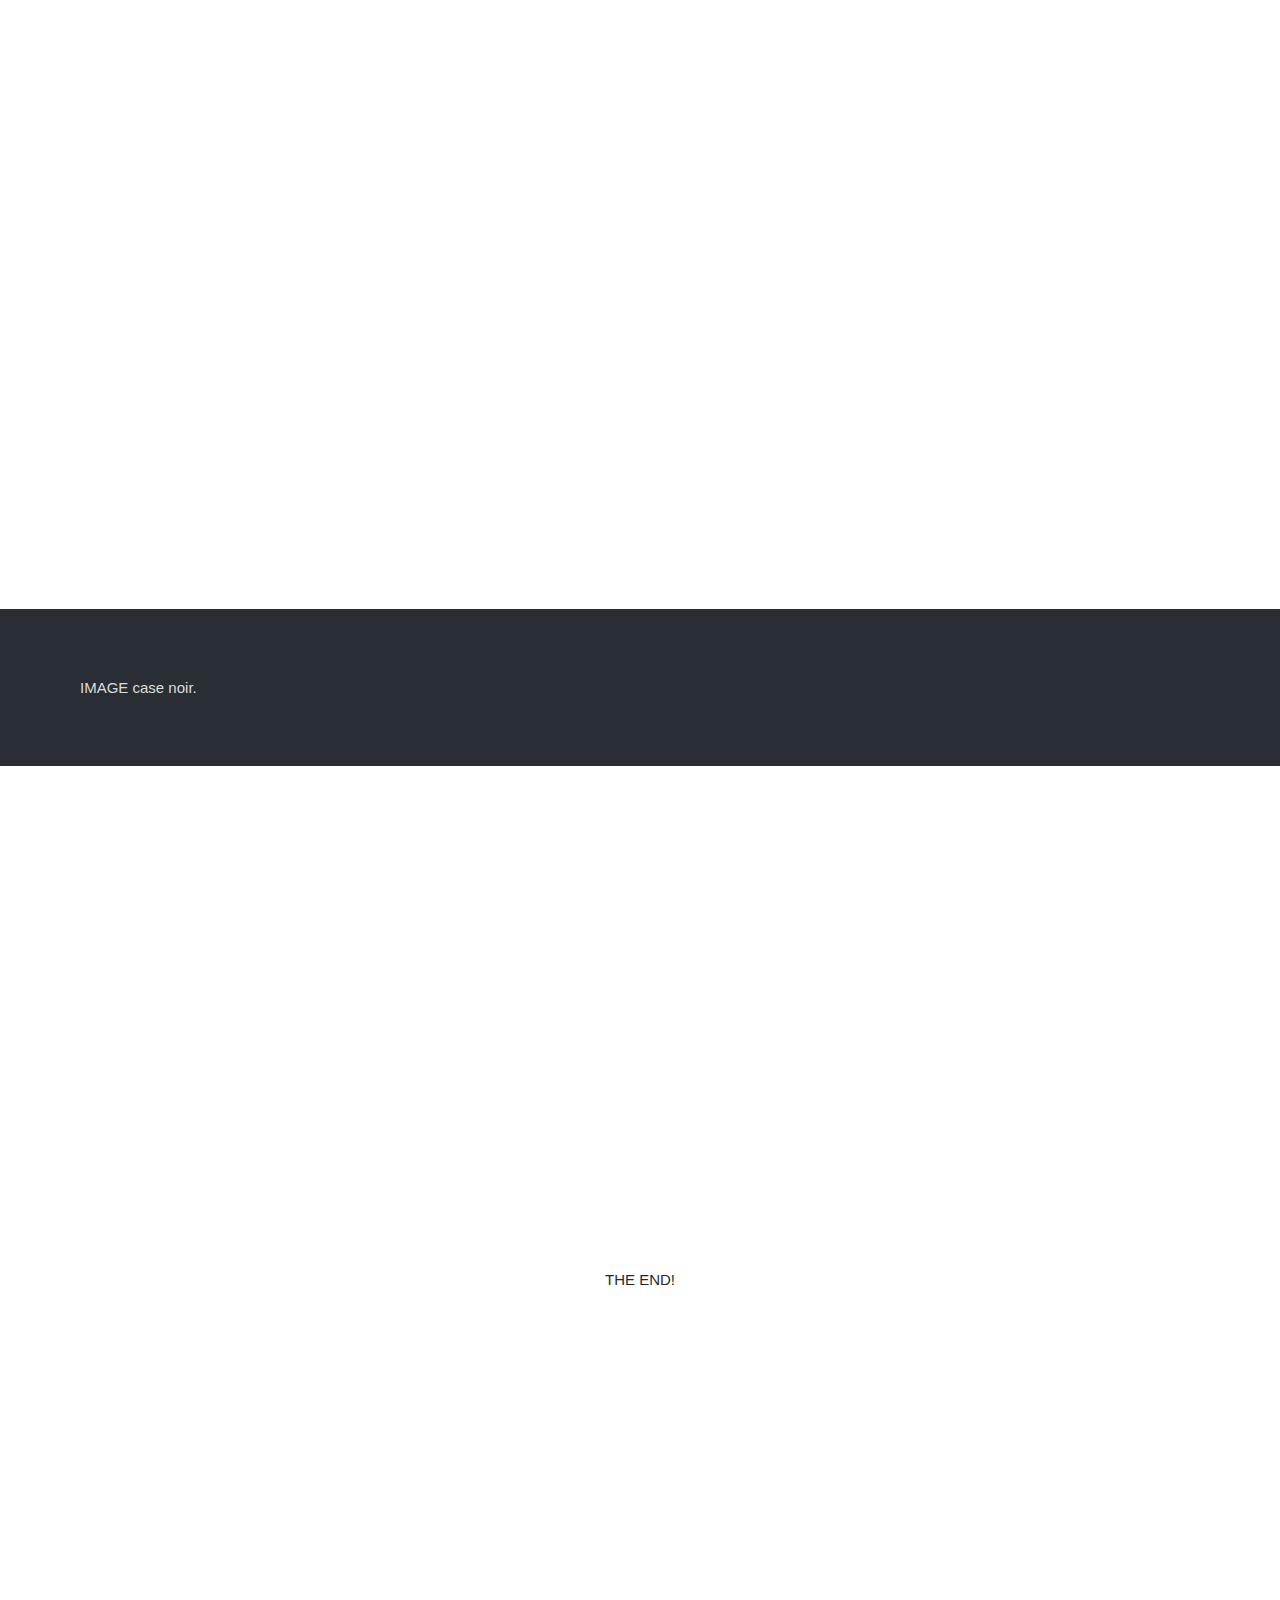
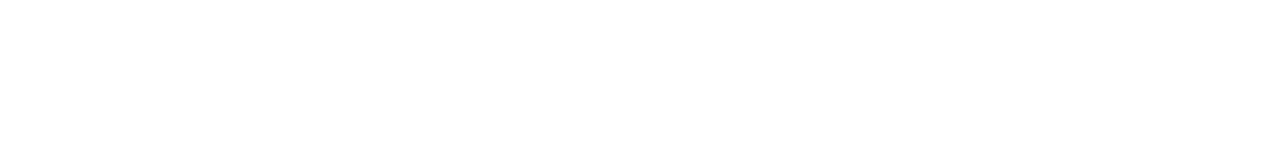
<file: testsurchromelevrai.html>
<html>
    <head>
<meta name="viewport" content="width=device-width, initial-scale=1">
<meta charset="utf-8">
<link rel="stylesheet" href="css/stylesprefo.css">
</head>
<body>
<!-- lien de la meme page -->
  <ul>
    <li><a href="#Bienvenue">Bienvenue</a></li>
    <li><a href="#Présentation">présentation</a></li>
    <li><a href="#Interview">Interview</a></li>
    <li><a href="#Image">Image</a></li>
  </ul>
<!-- lien de la meme page -->

<div class="bgimg-1">
  <div class="caption">  
   <span class="border"><a href="#Bienvenue">Bienvenue</a></span>
  <span class="border"><a href="#Présentation">Présentation</a></span>
  <span class="border"><a href="#Interview">Interview</a></span>
  <span class="border"><a href="#Image">Image</a></li></span>
    </div>
</div>

<div class="caption">
 
 </div>

<div style="color: #777;background-color:white;text-align:center;padding:50px 80px;text-align: justify;">
  <h3 style="text-align:center;">CASE BLANCHE BIENVENUE</h3>
  <p>EXEMPLE.......</p>
</div>

<div class="bgimg-1">
  <div class="caption">
  <span class="border" style="background-color:transparent;font-size:25px;color: #ffffff;">BIENVENUE</span>
  </div>
</div>

<div style="position:relative;">
  <div style="color:#ddd;background-color:#282E34;text-align:center;padding:50px 80px;text-align: justify;">
  <p>case noir DE BIENVENUE</p>
  </div>
</div>

<div class="bgimg-2">
  <div class="caption">
    <h3 id="Présentation"></h3>
  <span class="border"><a>Présentation</a></span>
    </div>
</div>

<div style="color: #777;background-color:white;text-align:center;padding:50px 80px;text-align: justify;">
  <h3 style="text-align:center;">CASE BLANCHE PRESENTATION</h3>
  <p>EXEMPLE.......</p>
</div>
<div class="bgimg-2">
  <div class="caption">
  <span class="border" style="background-color:transparent;font-size:25px;color: #ffffff;">Pésentation</span>
  </div>
</div>

<div style="position:relative;">
  <div style="color:#ddd;background-color:#282E34;text-align:center;padding:50px 80px;text-align: justify;">
  <p>case noir présentation</p>
  </div>
</div>

<div class="bgimg-3">
  <div class="caption">
  <span class="border"><a>Interview</a></span>
  </div>
</div>

<div style="color: #777;background-color:white;text-align:center;padding:50px 80px;text-align: justify;">
  <h3 style="text-align:center;">CASE BLANCHE Interview</h3>
  <p>EXEMPLE.......</p>
</div>

<div class="bgimg-3">
  <div class="caption">
  <span class="border" style="background-color:transparent;font-size:25px;color: #ffffff;"><a>Interview</a></span>
  </div>
</div>


<div style="position:relative;">
  <div style="color:#ddd;background-color:#282E34;text-align:center;padding:50px 80px;text-align: justify;">
  <p>Interview case noir.</p>
  </div>
</div>
  
<div class="bgimg-4">
  <div class="caption">
  <span class="border"><a>Image</a></span>
    </div>
</div>

<link rel="stylesheet" href="css/stylesprefo.css">

<div class="bgimg-4">
  <div class="caption">
  <span class="border" style="background-color:transparent;font-size:25px;color: #ffffff;">IMAGE</span>
  </div>
</div>


<div style="position:relative;">
  <div style="color:#ddd;background-color:#282E34;text-align:center;padding:50px 80px;text-align: justify;">
  <p>IMAGE case noir.</p>
  </div>
</div>


<div class="bgimg-1">
  <div class="caption">
  <span class="border">THE END!</span>
  </div>
</div>
</body>

</html>
</file>
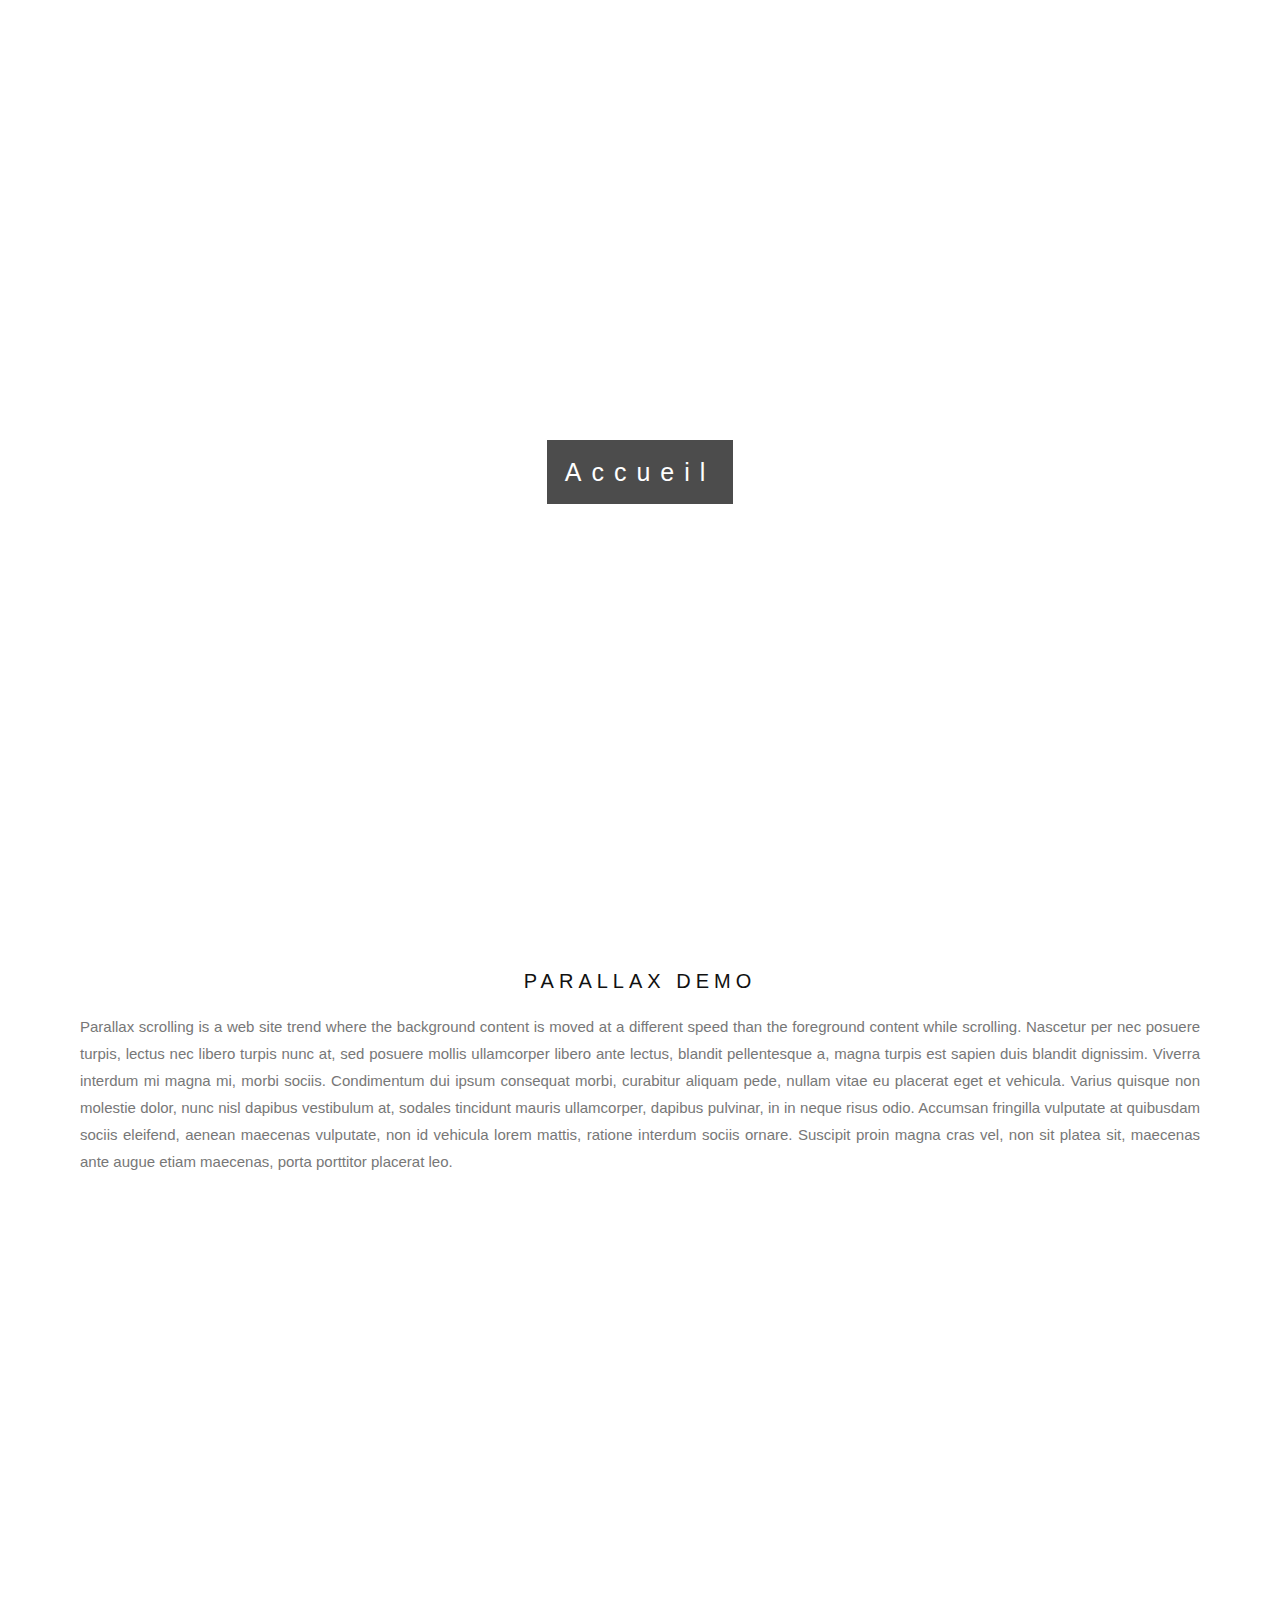
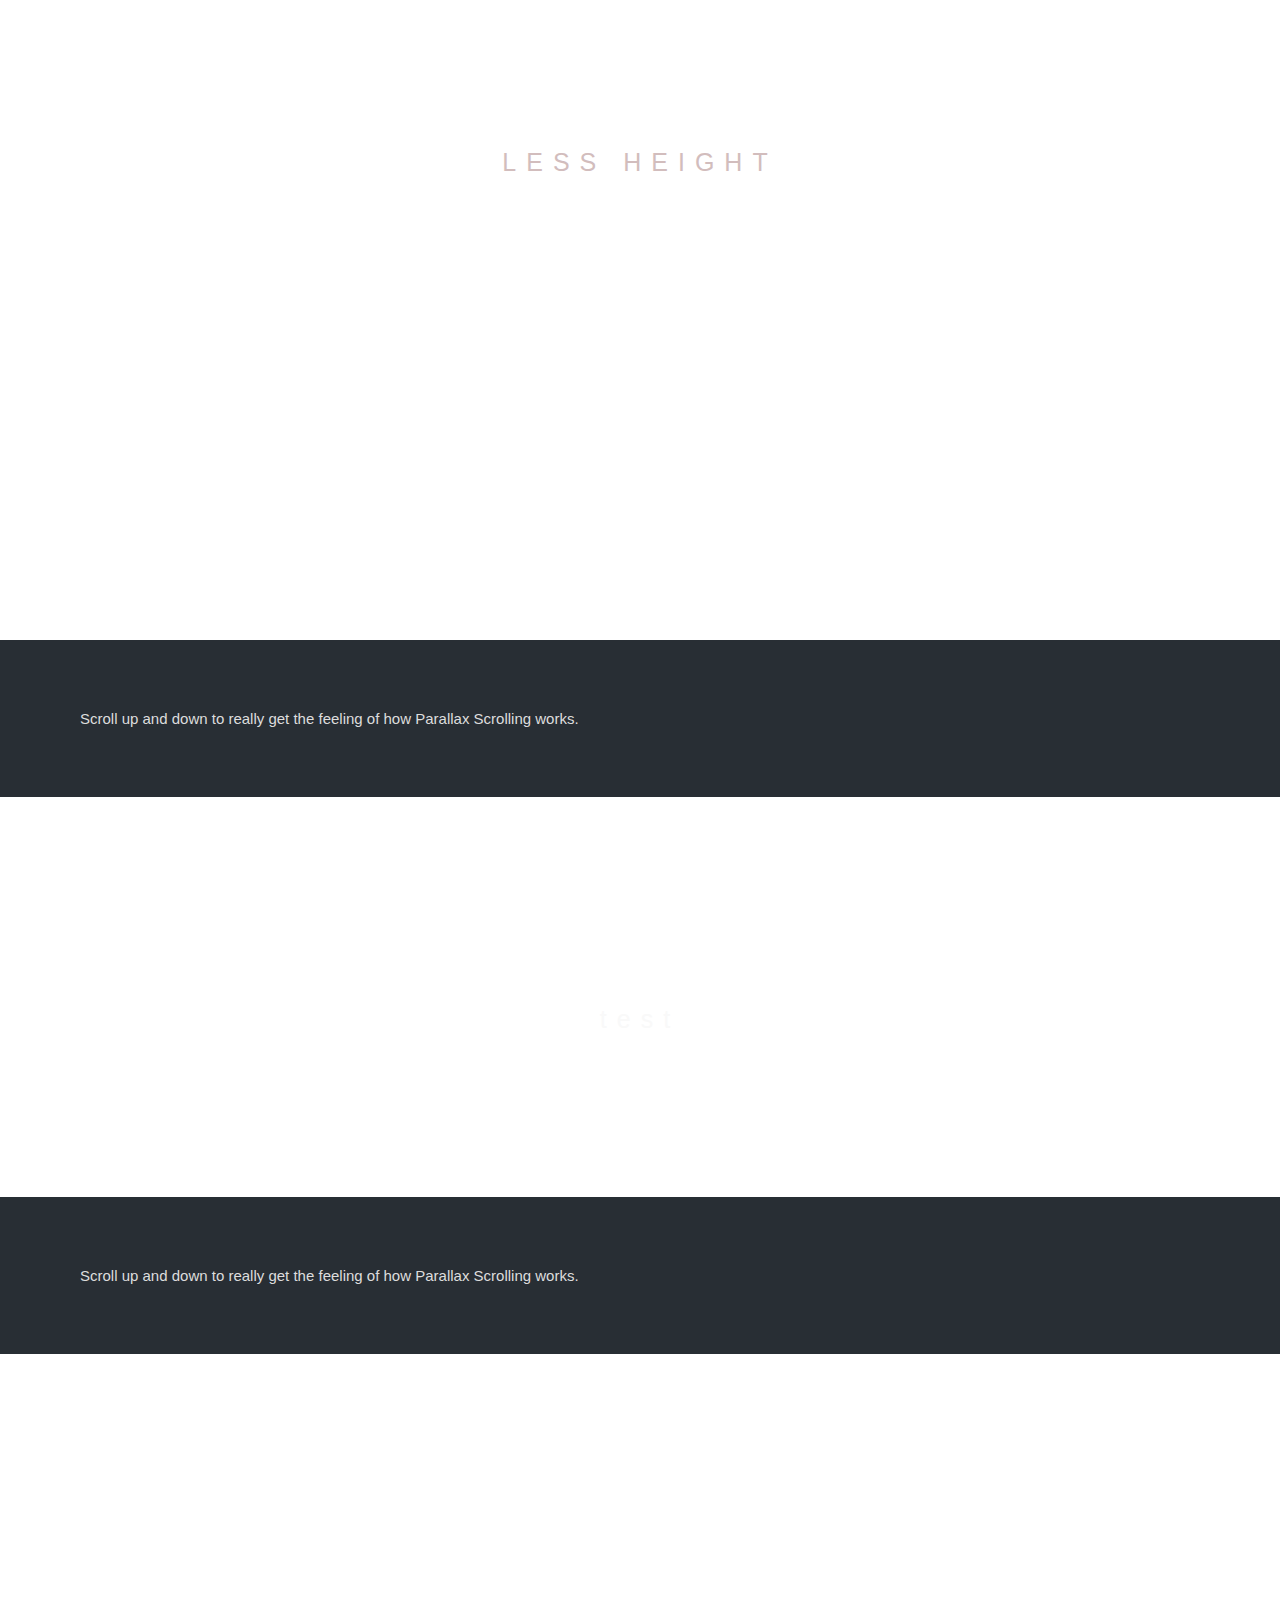
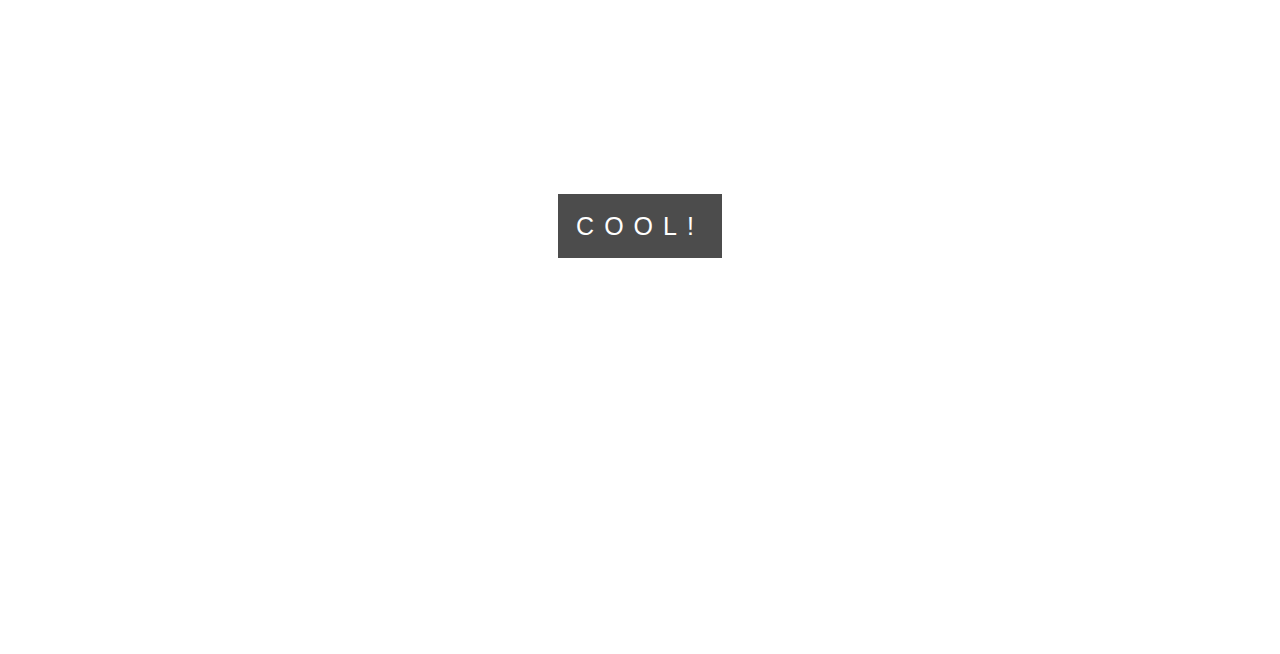
<file: img/testsurchrome.html>
<!-- saved from url=(0066)file:///E:/T-Karim-cf2m/Test-HTM-Karim/Mon-site/testsurchrome.html -->
<html><head><meta http-equiv="Content-Type" content="text/html; charset=UTF-8">
<meta name="viewport" content="width=device-width, initial-scale=1">
<style>
body, html {
  height: 100%;
  margin: 0;
  font: 400 15px/1.8 "Lato", sans-serif;
  color: #777;
}

.bgimg-1, .bgimg-2, .bgimg-3 {
  position: relative;
  opacity: 0.75;
  background-attachment: fixed;
  background-position: center;
  background-repeat: no-repeat;
  background-size: cover;

}
.bgimg-1 {
  background-image: url("file:///E:/T-Karim-cf2m/Projet%20Expo/thumbnail_IMG_20200109_155057.jpg");
  min-height: 100%;
}

.bgimg-2 {
  background-image: url("file:///E:/T-Karim-cf2m/Projet%20Expo/thumbnail_IMG_20200109_142842.jpg");
  min-height: 1000px;
}

.bgimg-3 {
  background-image: url("file:///E:/T-Karim-cf2m/Projet%20Expo/Movie-Details-You-Missed-Inception-Music-Theme.jpg");
  min-height: 400px;
}
.bgimg-4 {
  background-image: url("file:///E:/T-Karim-cf2m/Projet%20Expo/inceptionscene.PNG");
  min-height: 400px;
}

.bgimg-5 {
  background-image: url("file:///E:/T-Karim-cf2m/Projet%20Expo/_MG_0155.JPG");
  min-height: 100px;
}
.caption {
  position: absolute;
  left: 0;
  top: 50%;
  width: 100%;
  text-align: center;
  color: #000;
}

.caption span.border {
  background-color: #111;
  color: #fff;
  padding: 18px;
  font-size: 25px;
  letter-spacing: 10px;
}

h3 {
  letter-spacing: 5px;
  text-transform: uppercase;
  font: 20px "Lato", sans-serif;
  color: #111;
}

/* Désactiver le défilement de parallaxe pour les tablettes et les téléphones */
@media only screen and (max-device-width: 1024px) {
  .bgimg-1, .bgimg-2, .bgimg-3 {
    background-attachment: scroll;
  }
}
</style>
</head>
<body>

<div class="bgimg-1">
  <div class="caption">
  <span class="border">Accueil</span>
  </div>
</div>

<div style="color: #777;background-color:white;text-align:center;padding:50px 80px;text-align: justify;">
  <h3 style="text-align:center;">Parallax Demo</h3>
  <p>Parallax scrolling is a web site trend where the background content is moved at a different speed than the foreground content while scrolling. Nascetur per nec posuere turpis, lectus nec libero turpis nunc at, sed posuere mollis ullamcorper libero ante lectus, blandit pellentesque a, magna turpis est sapien duis blandit dignissim. Viverra interdum mi magna mi, morbi sociis. Condimentum dui ipsum consequat morbi, curabitur aliquam pede, nullam vitae eu placerat eget et vehicula. Varius quisque non molestie dolor, nunc nisl dapibus vestibulum at, sodales tincidunt mauris ullamcorper, dapibus pulvinar, in in neque risus odio. Accumsan fringilla vulputate at quibusdam sociis eleifend, aenean maecenas vulputate, non id vehicula lorem mattis, ratione interdum sociis ornare. Suscipit proin magna cras vel, non sit platea sit, maecenas ante augue etiam maecenas, porta porttitor placerat leo.</p>
</div>

<div class="bgimg-2">
  <div class="caption">
  <span class="border" style="background-color:transparent;font-size:25px;color: #c4a7a7;">LESS HEIGHT</span>
  </div>
</div>

<div style="position:relative;">
  <div style="color:#ddd;background-color:#282E34;text-align:center;padding:50px 80px;text-align: justify;">
  <p>Scroll up and down to really get the feeling of how Parallax Scrolling works.</p>
  </div>
</div>

<div class="bgimg-3">
  <div class="caption">
  <span class="border" style="background-color:transparent;font-size:25px;color: #f7f7f7;">test</span>
  </div>
</div>

<div style="position:relative;">
  <div style="color:#ddd;background-color:#282E34;text-align:center;padding:50px 80px;text-align: justify;">
  <p>Scroll up and down to really get the feeling of how Parallax Scrolling works.</p>
  </div>
</div>

<div class="bgimg-1">
  <div class="caption">
  <span class="border">COOL!</span>
  </div>
</div>

</body></html>
</file>
<file: css/stylesprefo.css>
body, html {
    height: 100%;
    margin: 0;
    font: 400 15px/1.8 "Lato", sans-serif;
    color: #777;
    scroll-behavior: smooth;

  }
    
  .bgimg-1, .bgimg-2, .bgimg-3, .bgimg-4, .bgimg-5 {
    position: relative;
    opacity: 0.85;
    background-attachment: fixed;
    background-position: center;
    background-repeat: no-repeat;
    background-size: cover;
  
  }

  .bgimg-1 {
    background-image: url("../img/413051.jpg");
    min-height: 1000px;
  }
  
  .bgimg-2 {
    background-image: url("../img/bird-s-eye-view-of-city-2246476.jpg");
    min-height: 1000px;
  }
  
  .bgimg-3 {
    background-image: url("../img/woman-in-blue-suit-jacket-2422293.jpg");
    min-height: 1000px;
  }
  .bgimg-4 {
    background-image: url("../img/camera-photography-technology-reflection-122400.jpg");
    min-height: 700px;
  }
  
  .bgimg-5 {
    background-image: url("../img/441657.jpg");
    background-color: #000;
    min-height: 600px;
  }

  .bgimg-6 {
    background-image: url("../img/ob_1d3032_inception-movie-image-38.jpg");
    min-height: 600px;
  }

  .bgimg-7 {
    background-image: url("file:///E:/T-Karim-cf2m/Projet%20Expo/Brussels-International-2.jpg");
    min-height: 600px;
  }

  .titreexpo {
    text-align:center;
    font-weight:bold;
    text-decoration: underline;
    }

  .imageExpo {
    text-align: center;
    width:200px;
    height:auto;  
    border: 10px solid white; 
     }

  
     .imageExpo2 {
      text-align: center;
      width:400px;
      height:300px;  
      border: 5px solid white; 
       }
    
     
  #profiltext{
    display: flex;
    position: top;
  flex-direction: column;
  }

 
 .imageprofil {
  float: right;
  border-radius: 50px;
  width: 200px;
  height: 400px;
  
  
 }


 .imageinteview{
  border-radius: 100px;
  width: 200px;
  height: 200px;
  
 }
  .imageGallery {
  text-align: center;
  width:600px;
  height:400px;   

  }
  .imageGallery:hover{
width: 600px;

  } 

  .caption {
    position: absolute;
    left: 0;
    top: 50%;
    width: 100%;
    text-align: center;
    color: #000;
  }

  
  .captioncbaw a {
    color: white;
    text-decoration: none;    
  }


  .captioncbaw a:visited {
    color: white;
    text-decoration: none;    
  }
  
  
  .caption span.border a {
    background-color: #111;
    color: #fff;
    padding: 18px;
    font-size: 25px;
    letter-spacing: 10px;
    text-decoration: none;
  }
  
  h3 {
    letter-spacing: 5px;
    text-transform: uppercase;
    font: 20px "Lato", sans-serif;
    color: #111;
  }
  
  /* Désactiver le défilement de parallaxe pour les tablettes et les téléphones */
  @media only screen and (max-device-width: 1024px) {
    .bgimg-1, .bgimg-2, .bgimg-3, .bgimg-4, .bgimg-5,{
      background-attachment: scroll;
    }
  }
</file>
